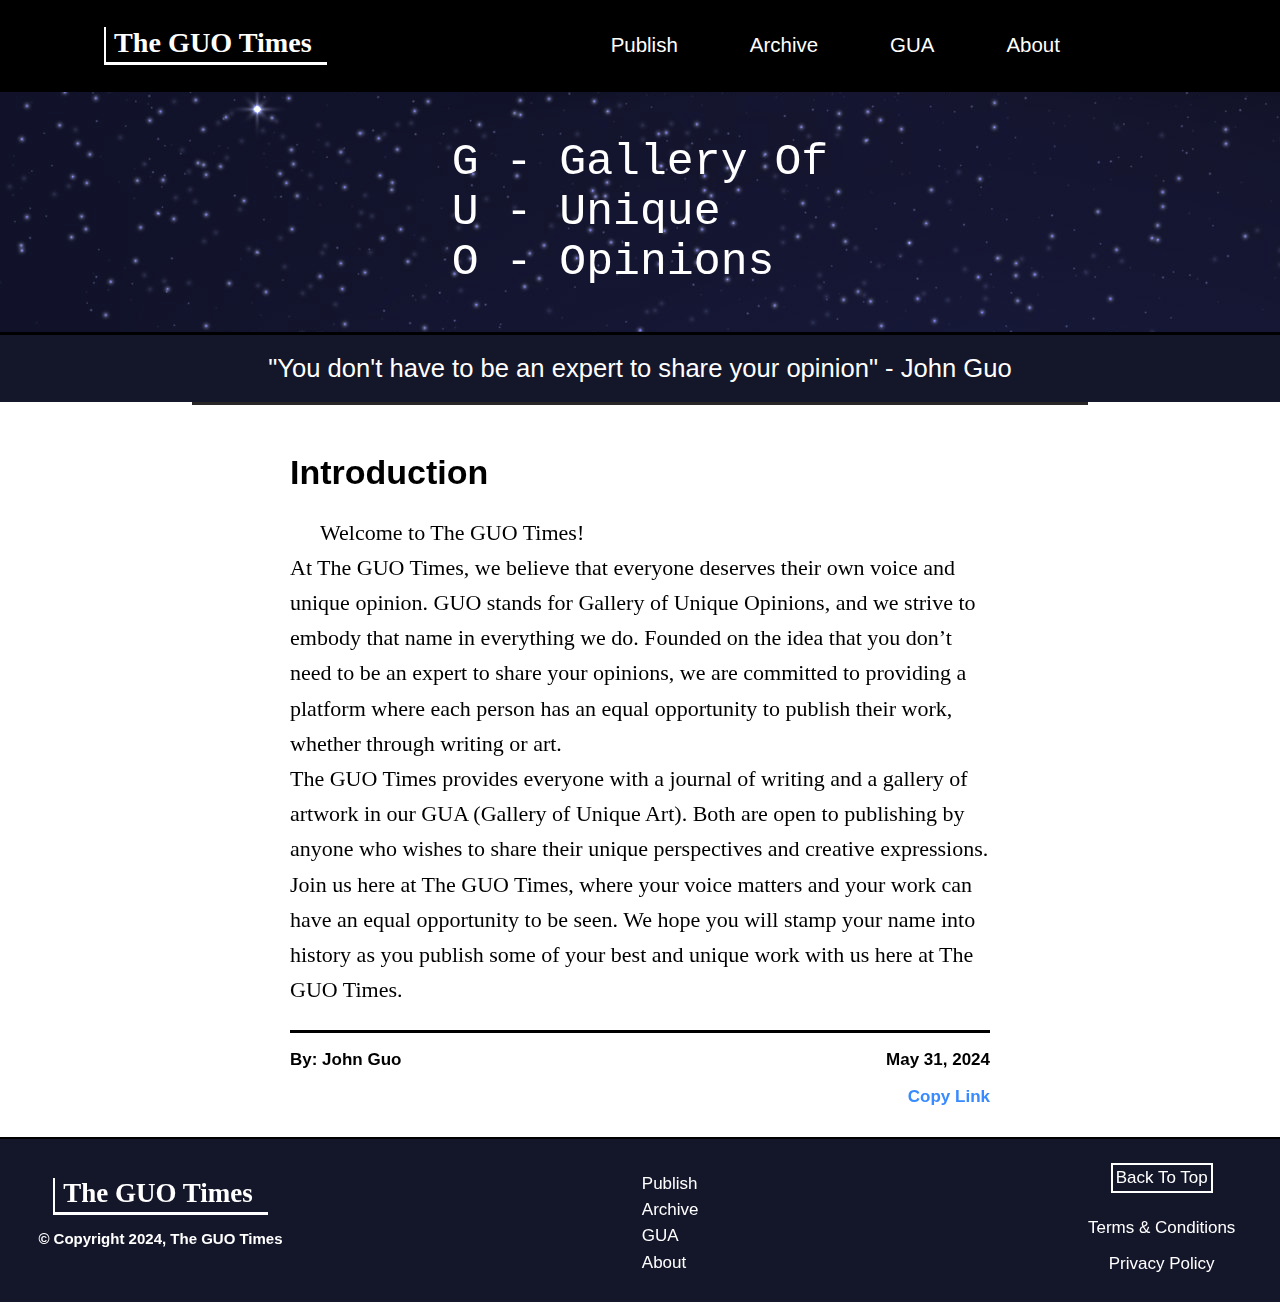
<file: index.html>
<!DOCTYPE html>
<html lang="en">
  <head>
      <meta charset="UTF-8">
      <meta name="viewport" content="width=device-width, initial-scale=1.0">
      <title>The GUO Times</title>
      <meta name="keywords" content="The GUO Times, John Guo, Guo, Guo Times, Gallery of Unique Opinions, unique opinions, 
      diverse perspectives, digital journal, digital publication, blog, online blog, opinions blog, sharing opinions">
      <meta name="description" content="Welcome to The GUO Times, The Gallery of Unique Opinions. 
      We believe everyone has a unique voice worth hearing. You don't need to be an expert to share 
      your opinions with us. We encourage writers from all walks of life to publish their thoughts 
      and insights, creating a rich and inclusive community of unique voices.">
      <link rel="stylesheet" href="index.css">
      <link rel="stylesheet" href="navbar.css">
      <link rel="icon" href="images_folder/guotimeslogo.jpg">
      <link rel="preconnect" href="https://fonts.googleapis.com">
      <link rel="preconnect" href="https://fonts.gstatic.com" crossorigin>
  </head>
  <body>
    <div id="navbar">
      <ul class="navbar-tabs">
        <li id="navbar-title">
          <a id="logo-title" href="./">The GUO Times</a>
        </li>
        <li class="navbar-tabs">
          <a id="publish" href="./publish">Publish</a>
        </li>
        <li class="navbar-tabs">
          <a id="archive" href="./archive">Archive</a>
        </li>
        <li class="navbar-tabs">
          <a id="GUA" href="./GUA">GUA</a>
        </li>
        <li class="navbar-tabs">
          <a id="about" href="./about">About</a>
        </li>
      </ul>
      <div class="navbar-menu-button-containter">
        <div class="navbar-menu-button-bars-containter" onclick="toggleMenu(this)">
          <div class="navbar-menu-button-bar1"></div>
          <div class="navbar-menu-button-bar2"></div>
          <div class="navbar-menu-button-bar3"></div>
        </div>
      </div>
    </div>


    <div class="mobile-nav" id="mobile-nav">
      <ul class="mobile-navbar-tabs" id="mobile-navbar-tabs-list">
        <li class="mobile-navbar-tabs">
          <a id="publish" href="./publish">Publish</a>
        </li>
        <li class="mobile-navbar-tabs">
          <a id="archive" href="./archive">Archive</a>
        </li>
        <li class="mobile-navbar-tabs">
          <a id="GUA" href="./GUA">GUA</a>
        </li>
        <li class="mobile-navbar-tabs">
          <a id="about" href="./about">About</a>
        </li>
        <li class="mobile-navbar-tabs" id="mobile-navbar-tabs-blank"></li>
      </ul>
    </div>

    <div id="home-page-summary">
      <ul class="home-page-summary">
        <li>G - Gallery Of</li>
        <li>U - Unique</li>
        <li>O - Opinions</li>
      </ul>
    </div>
    <div id="home-page-intro">
      <p id="home-page-motto">"You don't have to be an expert to share your opinion" - John Guo</p>
    </div>

    <div id="main-page">

      <div class="post-container">
        <div class="post">
          <h1 class="post-header" id="introduction">Introduction</h1>
          <p class="post-content">
            Welcome to The GUO Times! <br>
            At The GUO Times, we believe that everyone deserves their own voice and unique opinion. GUO stands for 
            Gallery of Unique Opinions, and we strive to embody that name in everything we do. Founded on the idea 
            that you don’t need to be an expert to share your opinions, we are committed to providing a platform where 
            each person has an equal opportunity to publish their work, whether through writing or art. <br>
            The GUO Times provides everyone with a journal of writing and a gallery of artwork in our GUA (Gallery of 
            Unique Art). Both are open to publishing by anyone who wishes to share their unique perspectives and 
            creative expressions. <br>
            Join us here at The GUO Times, where your voice matters and your work can have an equal opportunity to be 
            seen. We hope you will stamp your name into history as you publish some of your best and unique work with 
            us here at The GUO Times.
          </p>
        </div>
        <div class="post-footer">
          <p class="post-author">By: John Guo</p>
          <p class="post-date">May 31, 2024</p>
        </div>
        <div class="post-share">
          <a class="post-share" href="./#introduction" id="theguotimes.com/#introduction" onclick="copyLink(event)">Copy Link</a>
        </div>
      </div>

    </div>
    <div class="footer" id="footer">
      <div id="footer-copyright">
        <a id="footer-logo-title" href="./">The GUO Times</a>
        <p id="copyright-notice">© Copyright 2024, The GUO Times</p>
      </div>
      <div id="footer-links">
        <ul class="footer-tabs">
          <li class="footer-tabs">
            <a id="footer-publish" href="./publish">Publish</a>
          </li>
          <li class="footer-tabs">
            <a id="footer-archive" href="./archive">Archive</a>
          </li>
          <li class="footer-tabs">
            <a id="footer-GUA" href="./GUA">GUA</a>
          </li>
          <li class="footer-tabs">
            <a id="footer-about" href="./about">About</a>
          </li>
        </ul>
      </div>
      <div id="footer-back">
        <a id="back-top" href="./">Back To Top</a>
        <a id="footer-link-to-terms" href="./about#terms-and-conditions">Terms & Conditions</a>
        <a id="footer-link-to-privacy" href="./about#privacy-policy">Privacy Policy</a>
      </div>
    </div>
    
    <script>
      function toggleMenu(x) {
      x.classList.toggle("animate");
      }
      var navbarMenuButton = document.getElementsByClassName("navbar-menu-button-bars-containter");
      var x;
      for (x = 0; x < navbarMenuButton.length; x++) {
        navbarMenuButton[x].addEventListener("click", function() {
          this.classList.toggle("active");
          let menuCollapsible = document.getElementById("mobile-nav");
          if (menuCollapsible.style.opacity === "1") {
            menuCollapsible.style.transitionDuration=".3s";
            menuCollapsible.style.opacity = 0;
            document.getElementById("mobile-navbar-tabs-list").style.display = "none";
            document.getElementById("navbar").style.position = "relative";
            document.getElementById("home-page-summary").style.transitionDuration=".3s";
            document.getElementById("home-page-summary").style.filter = "blur(0px)";
            document.getElementById("home-page-intro").style.transitionDuration=".3s";
            document.getElementById("home-page-intro").style.filter = "blur(0px)";
            document.getElementById("main-page").style.transitionDuration=".3s";
            document.getElementById("main-page").style.filter = "blur(0px)";
            document.getElementById("footer").style.transitionDuration=".3s";
            document.getElementById("footer").style.filter = "blur(0px)";
            document.getElementById("footer").style.pointerEvents = "auto";
          } else {
            menuCollapsible.style.transitionDuration=".3s";
            menuCollapsible.style.display = "inline";
            document.getElementById("mobile-navbar-tabs-list").style.display = "block";
            menuCollapsible.style.opacity = 1;
            document.getElementById("navbar").style.position = "sticky";
            document.getElementById("home-page-summary").style.transitionDuration=".3s";
            document.getElementById("home-page-summary").style.filter = "blur(1px)";
            document.getElementById("home-page-intro").style.transitionDuration=".3s";
            document.getElementById("home-page-intro").style.filter = "blur(1px)";
            document.getElementById("main-page").style.transitionDuration=".3s";
            document.getElementById("main-page").style.filter = "blur(1px)";
            document.getElementById("footer").style.transitionDuration=".3s";
            document.getElementById("footer").style.filter = "blur(1px)";
            document.getElementById("footer").style.pointerEvents = "none";
          }
        });
      }

      function copyLink(evt) {
        evt.preventDefault();
        navigator.clipboard.writeText(evt.target.getAttribute('id')).then(() => {
        }, () => {
        });
      }
    </script>
  </body>
</html>
</file>
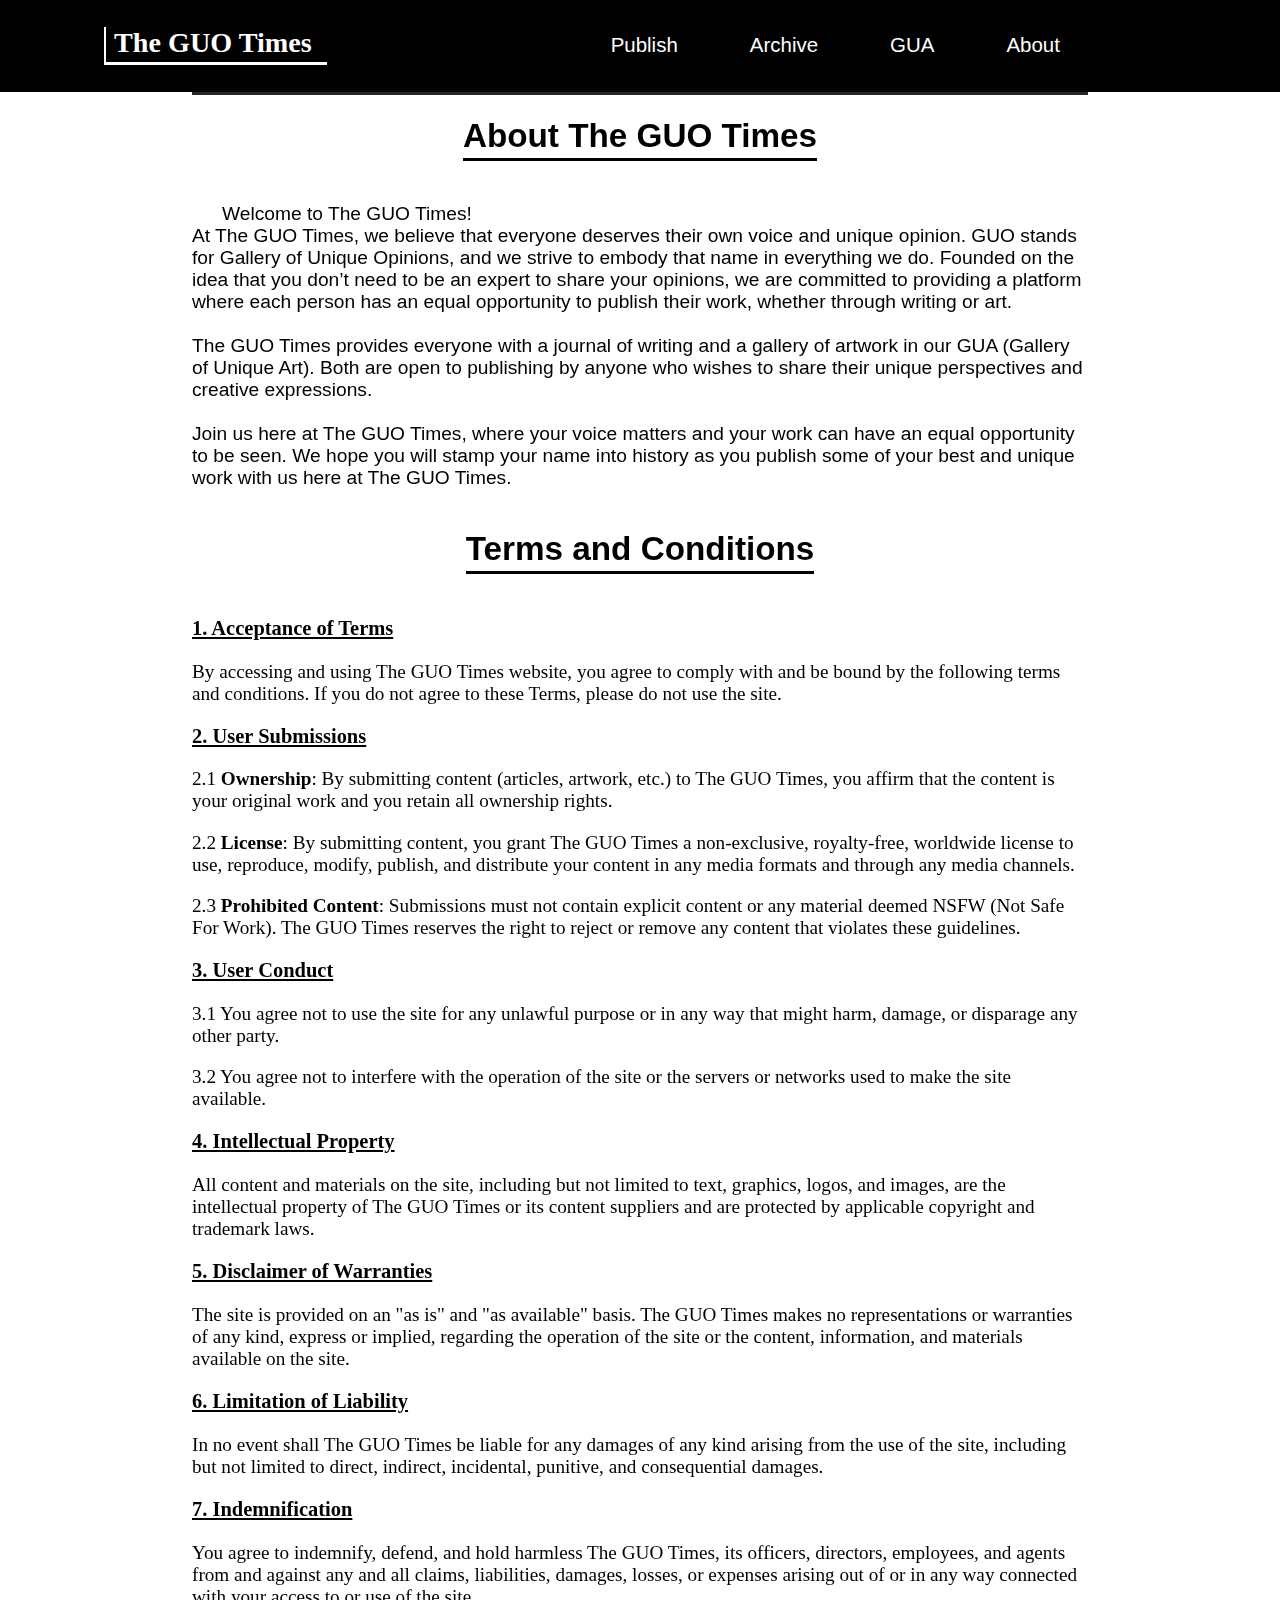
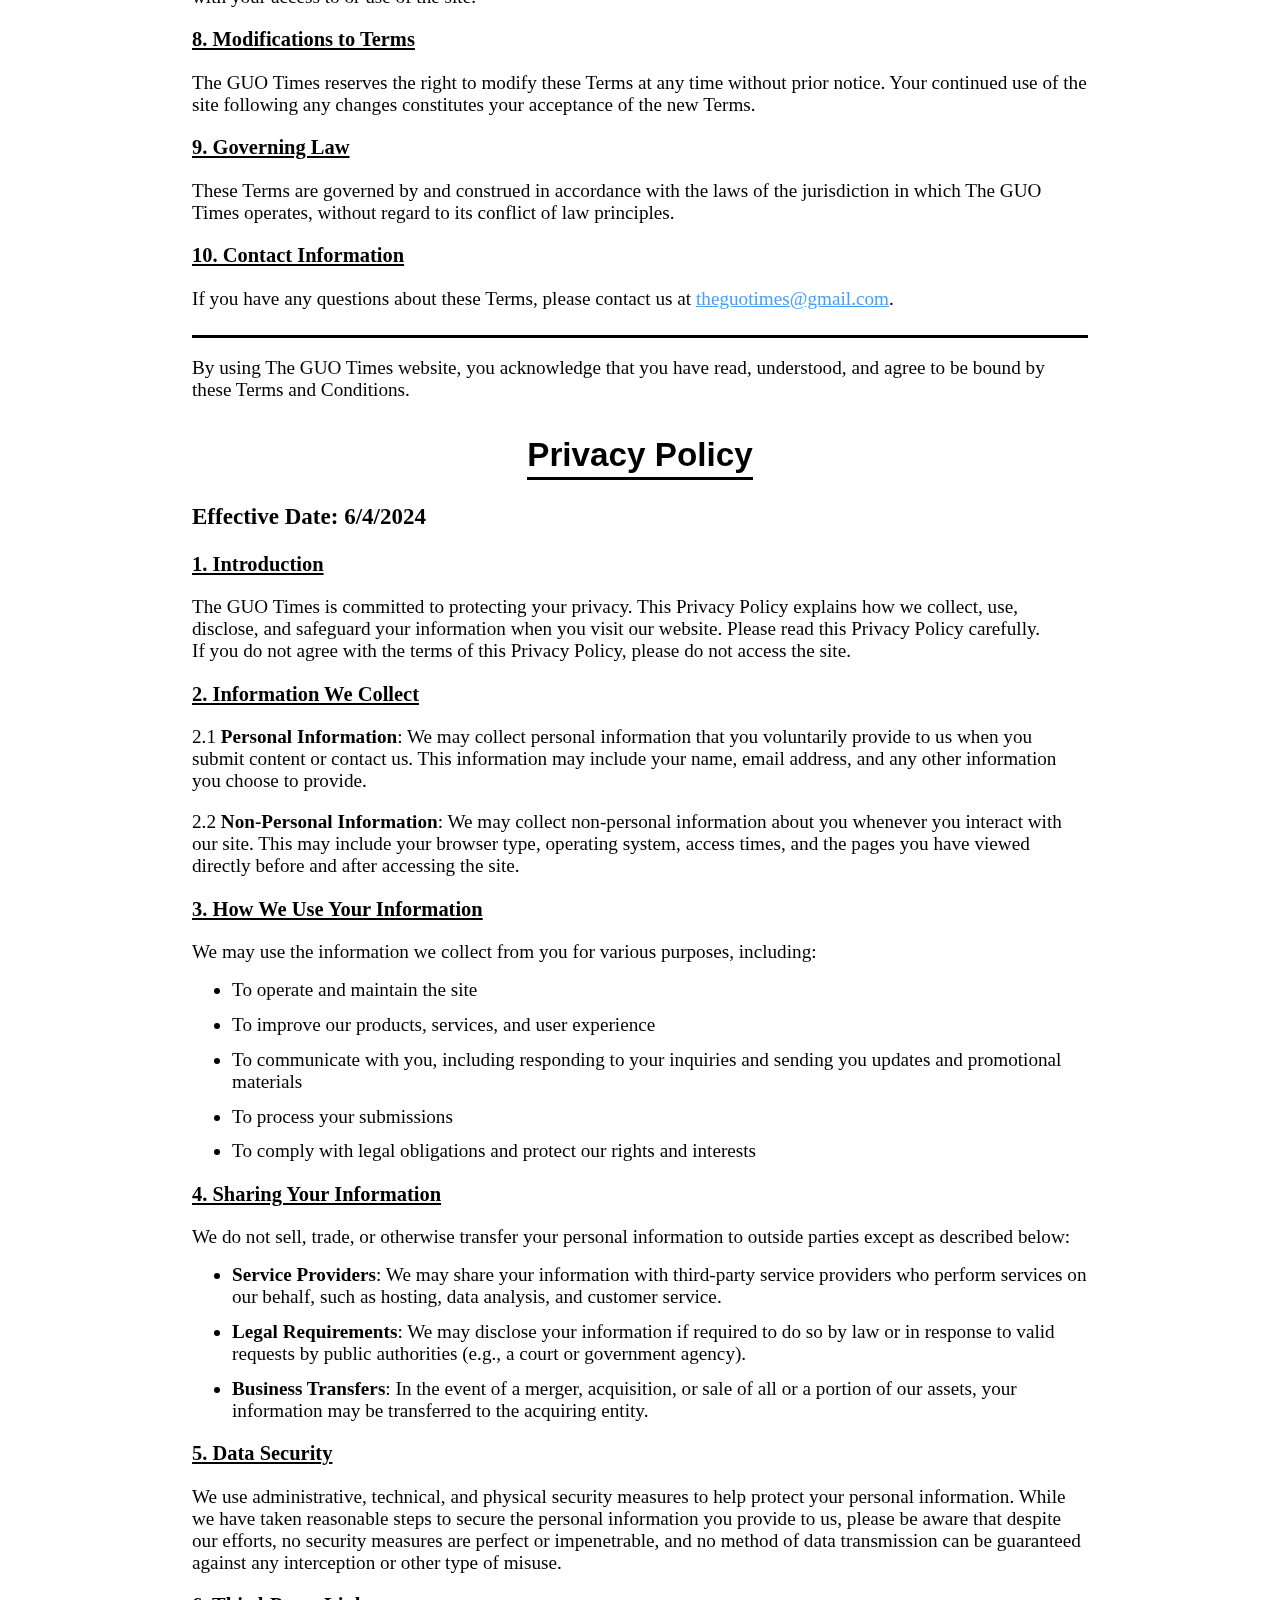
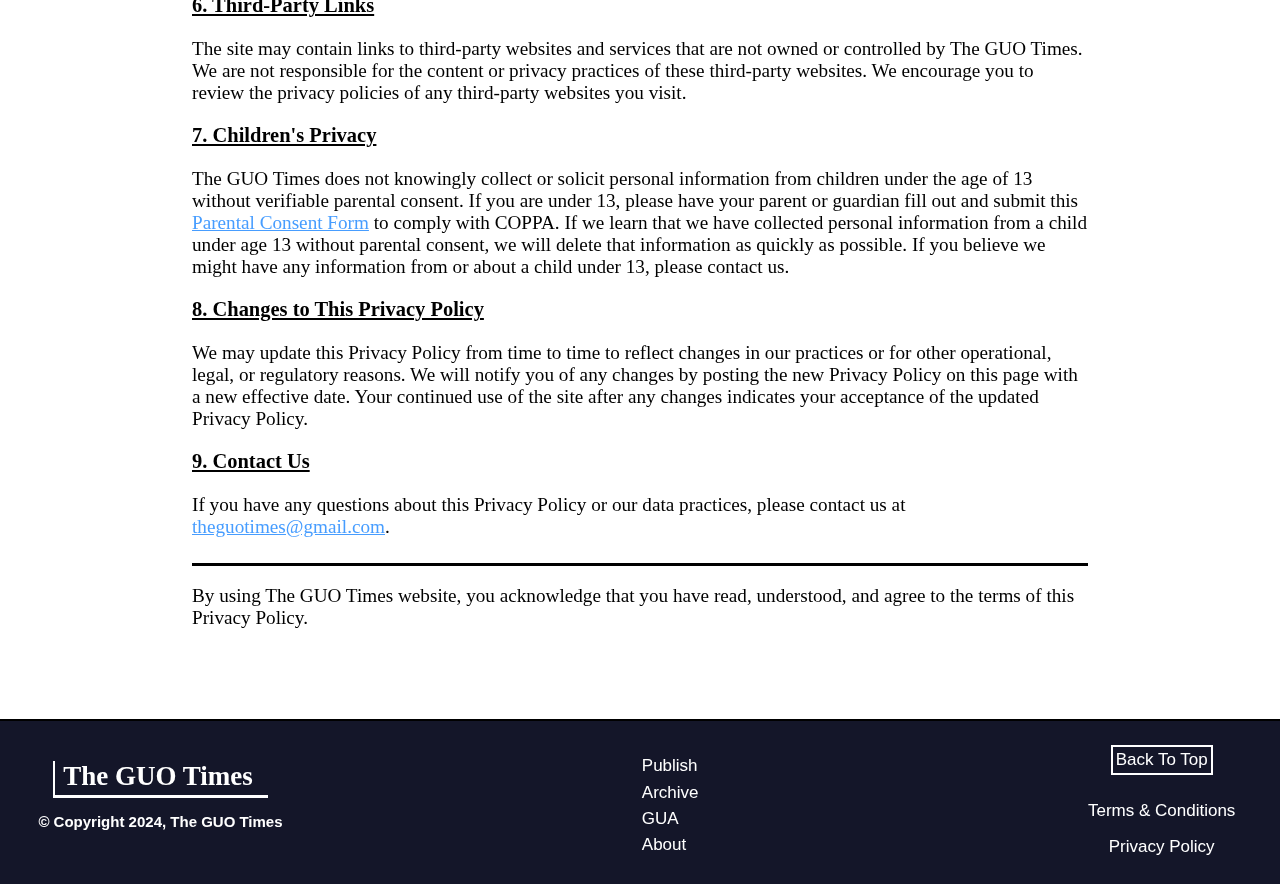
<file: about.html>
<!DOCTYPE html>
<html lang="en">
  <head>
      <meta charset="UTF-8">
      <meta name="viewport" content="width=device-width, initial-scale=1.0">
      <title>The GUO Times | About</title>
      <meta name="keywords" content="The GUO Times, The GUO Times about, about the guo times, about guo times, John Guo, Guo, Guo Times, Gallery of Unique Opinions, unique opinions, 
      diverse perspectives, digital journal, digital publication, blog, online blog, opinions blog, sharing opinions">
      <meta name="description" content="Welcome to The GUO Times, The Gallery of Unique Opinions. 
      We believe everyone has a unique voice worth hearing. You don't need to be an expert to share 
      your opinions with us. We encourage writers from all walks of life to publish their thoughts 
      and insights, creating a rich and inclusive community of unique voices.">
      <link rel="stylesheet" href="about.css">
      <link rel="stylesheet" href="navbar.css">
      <link rel="icon" href="images_folder/guotimeslogo.jpg">
      <link rel="preconnect" href="https://fonts.googleapis.com">
      <link rel="preconnect" href="https://fonts.gstatic.com" crossorigin>
  </head>
  <body>
      <div id="navbar">
        <ul class="navbar-tabs">
          <li id="navbar-title">
            <a id="logo-title" href="./">The GUO Times</a>
          </li>
          <li class="navbar-tabs">
            <a id="publish" href="./publish">Publish</a>
          </li>
          <li class="navbar-tabs">
            <a id="archive" href="./archive">Archive</a>
          </li>
          <li class="navbar-tabs">
            <a id="GUA" href="./GUA">GUA</a>
          </li>
          <li class="navbar-tabs">
            <a id="about" href="./about">About</a>
          </li>
        </ul>
        <div class="navbar-menu-button-containter">
          <div class="navbar-menu-button-bars-containter" onclick="toggleMenu(this)">
            <div class="navbar-menu-button-bar1"></div>
            <div class="navbar-menu-button-bar2"></div>
            <div class="navbar-menu-button-bar3"></div>
          </div>
        </div>
      </div>


      <div class="mobile-nav" id="mobile-nav">
        <ul class="mobile-navbar-tabs" id="mobile-navbar-tabs-list">
          <li class="mobile-navbar-tabs">
            <a id="publish" href="./publish">Publish</a>
          </li>
          <li class="mobile-navbar-tabs">
            <a id="archive" href="./archive">Archive</a>
          </li>
          <li class="mobile-navbar-tabs">
            <a id="GUA" href="./GUA">GUA</a>
          </li>
          <li class="mobile-navbar-tabs">
            <a id="about" href="./about">About</a>
          </li>
          <li class="mobile-navbar-tabs" id="mobile-navbar-tabs-blank"></li>
        </ul>
      </div>

      <div id="main-page">
        <div id="about-header-container">
          <h1 class="about-header">About The GUO Times</h1>
        </div>
        <div id="about-summary-container">
          <p class="about-summary-section"> Welcome to The GUO Times! <br>
            At The GUO Times, we believe that everyone deserves their own voice and unique opinion. GUO stands for 
            Gallery of Unique Opinions, and we strive to embody that name in everything we do. Founded on the idea 
            that you don’t need to be an expert to share your opinions, we are committed to providing a platform where 
            each person has an equal opportunity to publish their work, whether through writing or art. <br><br>
            The GUO Times provides everyone with a journal of writing and a gallery of artwork in our GUA (Gallery of 
            Unique Art). Both are open to publishing by anyone who wishes to share their unique perspectives and 
            creative expressions. <br><br>
            Join us here at The GUO Times, where your voice matters and your work can have an equal opportunity to be 
            seen. We hope you will stamp your name into history as you publish some of your best and unique work with 
            us here at The GUO Times.</p>
        </div>
        <div id="about-terms-container">
          <div id="about-terms-header-container">
            <h1 class="about-terms-header" id="terms-and-conditions">Terms and Conditions</h1>
          </div>
          <div class="about-terms-section">
            <p class="about-terms-section-header">1. Acceptance of Terms</p>
            <p class="about-terms-section-content">By accessing and using The GUO Times website, 
              you agree to comply with and be bound by the following terms and conditions. If you do 
              not agree to these Terms, please do not use the site.
            </p>
          </div>
          <div class="about-terms-section">
            <p class="about-terms-section-header">2. User Submissions</p>
            <p class="about-terms-section-content">2.1 <b>Ownership</b>: By submitting content (articles, artwork, etc.) 
              to The GUO Times, you affirm that the content is your original work and you retain all ownership rights.
            </p>
            <p class="about-terms-section-content">2.2 <b>License</b>: By submitting content, you grant The GUO Times a 
              non-exclusive, royalty-free, worldwide license to use, reproduce, modify, publish, and distribute your 
              content in any media formats and through any media channels.
            </p>
            <p class="about-terms-section-content">2.3 <b>Prohibited Content</b>: Submissions must not contain explicit 
              content or any material deemed NSFW (Not Safe For Work). The GUO Times reserves the right to reject or 
              remove any content that violates these guidelines.
            </p>
          </div>
          <div class="about-terms-section">
            <p class="about-terms-section-header">3. User Conduct</p>
            <p class="about-terms-section-content">3.1 You agree not to use the site for any unlawful purpose or in any 
              way that might harm, damage, or disparage any other party.
            </p>
            <p class="about-terms-section-content">3.2 You agree not to interfere with the operation of the site or the 
              servers or networks used to make the site available.
            </p>
          </div>
          <div class="about-terms-section">
            <p class="about-terms-section-header">4. Intellectual Property</p>
            <p class="about-terms-section-content">All content and materials on the site, including but not limited to 
              text, graphics, logos, and images, are the intellectual property of The GUO Times or its content suppliers 
              and are protected by applicable copyright and trademark laws.
            </p>
          </div>
          <div class="about-terms-section">
            <p class="about-terms-section-header">5. Disclaimer of Warranties</p>
            <p class="about-terms-section-content">The site is provided on an "as is" and "as available" basis. 
              The GUO Times makes no representations or warranties of any kind, express or implied, regarding the 
              operation of the site or the content, information, and materials available on the site.
            </p>
          </div>
          <div class="about-terms-section">
            <p class="about-terms-section-header">6. Limitation of Liability</p>
            <p class="about-terms-section-content">In no event shall The GUO Times be liable for any damages of any 
              kind arising from the use of the site, including but not limited to direct, indirect, incidental, punitive, 
              and consequential damages.
            </p>
          </div>
          <div class="about-terms-section">
            <p class="about-terms-section-header">7. Indemnification</p>
            <p class="about-terms-section-content">You agree to indemnify, defend, and hold harmless The GUO Times, 
              its officers, directors, employees, and agents from and against any and all claims, liabilities, damages, 
              losses, or expenses arising out of or in any way connected with your access to or use of the site.
            </p>
          </div>
          <div class="about-terms-section">
            <p class="about-terms-section-header">8. Modifications to Terms</p>
            <p class="about-terms-section-content">The GUO Times reserves the right to modify these Terms at any 
              time without prior notice. Your continued use of the site following any changes constitutes your 
              acceptance of the new Terms.
            </p>
          </div>
          <div class="about-terms-section">
            <p class="about-terms-section-header">9. Governing Law</p>
            <p class="about-terms-section-content">These Terms are governed by and construed in accordance with the 
              laws of the jurisdiction in which The GUO Times operates, without regard to its conflict of law principles.
            </p>
          </div>
          <div class="about-terms-section">
            <p class="about-terms-section-header">10. Contact Information</p>
            <p class="about-terms-section-content">If you have any questions about these Terms, please contact us 
              at <a class="contact-email" href="mailto:theguotimes@gmail.com">theguotimes@gmail.com</a>.
            </p>
          </div>
        </div>
        <p class="about-disclaimer">By using The GUO Times website, you acknowledge that you have read, understood, and agree to be bound by 
          these Terms and Conditions.</p>

        <div id="about-privacy-container">
          <div id="about-privacy-header-container">
            <h1 class="about-privacy-header" id="privacy-policy">Privacy Policy</h1>
          </div>
          <div class="about-privacy-section">
            <p id="about-privacy-section-effective-date">Effective Date: 6/4/2024</p>
            <p class="about-privacy-section-header">1. Introduction</p>
            <p class="about-privacy-section-content">The GUO Times is committed to protecting your privacy. 
              This Privacy Policy explains how we collect, use, disclose, and safeguard your information when 
              you visit our website. Please read this Privacy Policy carefully. <br>
              If you do not agree with the terms of this Privacy Policy, please do not access the site.
            </p>
          </div>
          <div class="about-privacy-section">
            <p class="about-privacy-section-header">2. Information We Collect</p>
            <p class="about-privacy-section-content">2.1 <b>Personal Information</b>: We may collect personal 
              information that you voluntarily provide to us when you submit content or contact us. This 
              information may include your name, email address, and any other information you choose to provide.
            </p>
            <p class="about-privacy-section-content">2.2 <b>Non-Personal Information</b>: We may collect non-personal 
              information about you whenever you interact with our site. This may include your browser type, operating 
              system, access times, and the pages you have viewed directly before and after accessing the site.
            </p>
          </div>
          <div class="about-privacy-section">
            <p class="about-privacy-section-header">3. How We Use Your Information</p>
            <p class="about-privacy-section-content">We may use the information we collect from you for 
              various purposes, including:
            </p>
            <ul class="privacy-section-list">
              <li class="privacy-section-list-content">To operate and maintain the site</li>
              <li class="privacy-section-list-content">To improve our products, services, and user experience</li>
              <li class="privacy-section-list-content">To communicate with you, including responding to your 
                inquiries and sending you updates and promotional materials</li>
              <li class="privacy-section-list-content">To process your submissions</li>
              <li class="privacy-section-list-content">To comply with legal obligations and protect our rights and interests</li>
            </ul>
          </div>
          <div class="about-privacy-section">
            <p class="about-privacy-section-header">4. Sharing Your Information</p>
            <p class="about-privacy-section-content">We do not sell, trade, or otherwise transfer your personal 
              information to outside parties except as described below:
            </p>
            <ul class="privacy-section-list">
              <li class="privacy-section-list-content"><b>Service Providers</b>: We may share your information with third-party 
                service providers who perform services on our behalf, such as hosting, data analysis, and customer service.</li>
              <li class="privacy-section-list-content"><b>Legal Requirements</b>: We may disclose your information if required 
                to do so by law or in response to valid requests by public authorities (e.g., a court or government agency).</li>
              <li class="privacy-section-list-content"><b>Business Transfers</b>: In the event of a merger, acquisition, 
                or sale of all or a portion of our assets, your information may be transferred to the acquiring entity.</li>
            </ul>
          </div>
          <div class="about-privacy-section">
            <p class="about-privacy-section-header">5. Data Security</p>
            <p class="about-privacy-section-content">We use administrative, technical, and physical security measures 
              to help protect your personal information. While we have taken reasonable steps to secure the personal 
              information you provide to us, please be aware that despite our efforts, no security measures are perfect 
              or impenetrable, and no method of data transmission can be guaranteed against any interception or other 
              type of misuse.
            </p>
          </div>
          <div class="about-privacy-section">
            <p class="about-privacy-section-header">6. Third-Party Links</p>
            <p class="about-privacy-section-content">The site may contain links to third-party websites and services 
              that are not owned or controlled by The GUO Times. We are not responsible for the content or privacy 
              practices of these third-party websites. We encourage you to review the privacy policies of any third-party 
              websites you visit.
            </p>
          </div>
          <div class="about-privacy-section">
            <p class="about-privacy-section-header">7. Children's Privacy</p>
            <p class="about-privacy-section-content">The GUO Times does not knowingly collect or solicit personal 
              information from children under the age of 13 without verifiable parental consent. If you are under 13, 
              please have your parent or guardian fill out and submit this
              <a id="privacy-parental-google-form" href="https://forms.gle/JDd4RXGvKkzF9Fz16" target="_blank">Parental Consent Form</a> to comply with COPPA. 
              If we learn that we have collected personal information from a child under age 13 without parental consent, 
              we will delete that information as quickly as possible. If you believe we might have any information from 
              or about a child under 13, please contact us.
            </p>
          </div>
          <div class="about-privacy-section">
            <p class="about-privacy-section-header">8. Changes to This Privacy Policy</p>
            <p class="about-privacy-section-content">We may update this Privacy Policy from time to time to reflect 
              changes in our practices or for other operational, legal, or regulatory reasons. We will notify you of 
              any changes by posting the new Privacy Policy on this page with a new effective date. Your continued use 
              of the site after any changes indicates your acceptance of the updated Privacy Policy.
            </p>
          </div>
          <div class="about-privacy-section">
            <p class="about-privacy-section-header">9. Contact Us</p>
            <p class="about-privacy-section-content">If you have any questions about this Privacy Policy or our data 
              practices, please contact us at <a class="contact-email" href="mailto:theguotimes@gmail.com">theguotimes@gmail.com</a>.
            </p>
          </div>
        </div>
          <p class="about-disclaimer">By using The GUO Times website, you acknowledge that you have read, 
            understood, and agree to the terms of this Privacy Policy.</p>
      </div>

      <div class="footer" id="footer">
        <div id="footer-copyright">
          <a id="footer-logo-title" href="./index">The GUO Times</a>
          <p id="copyright-notice">© Copyright 2024, The GUO Times</p>
        </div>
        <div id="footer-links">
          <ul class="footer-tabs">
            <li class="footer-tabs">
              <a id="footer-publish" href="./publish">Publish</a>
            </li>
            <li class="footer-tabs">
              <a id="footer-archive" href="./archive">Archive</a>
            </li>
            <li class="footer-tabs">
              <a id="footer-GUA" href="./GUA">GUA</a>
            </li>
            <li class="footer-tabs">
              <a id="footer-about" href="./about">About</a>
            </li>
          </ul>
        </div>
        <div id="footer-back">
          <a id="back-top" href="./about">Back To Top</a>
          <a id="footer-link-to-terms" href="./about#terms-and-conditions">Terms & Conditions</a>
          <a id="footer-link-to-privacy" href="./about#privacy-policy">Privacy Policy</a>
        </div>
      </div>
      
      <script>
        function toggleMenu(x) {
        x.classList.toggle("animate");
        }
        var navbarMenuButton = document.getElementsByClassName("navbar-menu-button-bars-containter");
        var x;
        for (x = 0; x < navbarMenuButton.length; x++) {
          navbarMenuButton[x].addEventListener("click", function() {
            this.classList.toggle("active");
            let menuCollapsible = document.getElementById("mobile-nav");
            if (menuCollapsible.style.opacity === "1") {
              menuCollapsible.style.transitionDuration=".3s";
              menuCollapsible.style.opacity = 0;
              document.getElementById("mobile-navbar-tabs-list").style.display = "none";
              document.getElementById("navbar").style.position = "relative";
              document.getElementById("main-page").style.transitionDuration=".3s";
              document.getElementById("main-page").style.filter = "blur(0px)";
              document.getElementById("footer").style.transitionDuration=".3s";
              document.getElementById("footer").style.filter = "blur(0px)";
              document.getElementById("footer").style.pointerEvents = "auto";
              document.getElementById("privacy-parental-google-form").style.pointerEvents = "auto";
            } else {
              menuCollapsible.style.transitionDuration=".3s";
              menuCollapsible.style.display = "inline";
              document.getElementById("mobile-navbar-tabs-list").style.display = "block";
              menuCollapsible.style.opacity = 1;
              document.getElementById("navbar").style.position = "sticky";
              document.getElementById("main-page").style.transitionDuration=".3s";
              document.getElementById("main-page").style.filter = "blur(1px)";
              document.getElementById("footer").style.transitionDuration=".3s";
              document.getElementById("footer").style.filter = "blur(1px)";
              document.getElementById("footer").style.pointerEvents = "none";
              document.getElementById("privacy-parental-google-form").style.pointerEvents = "none";
            }
          });
        }
      </script>
  </body>
</html>
</file>
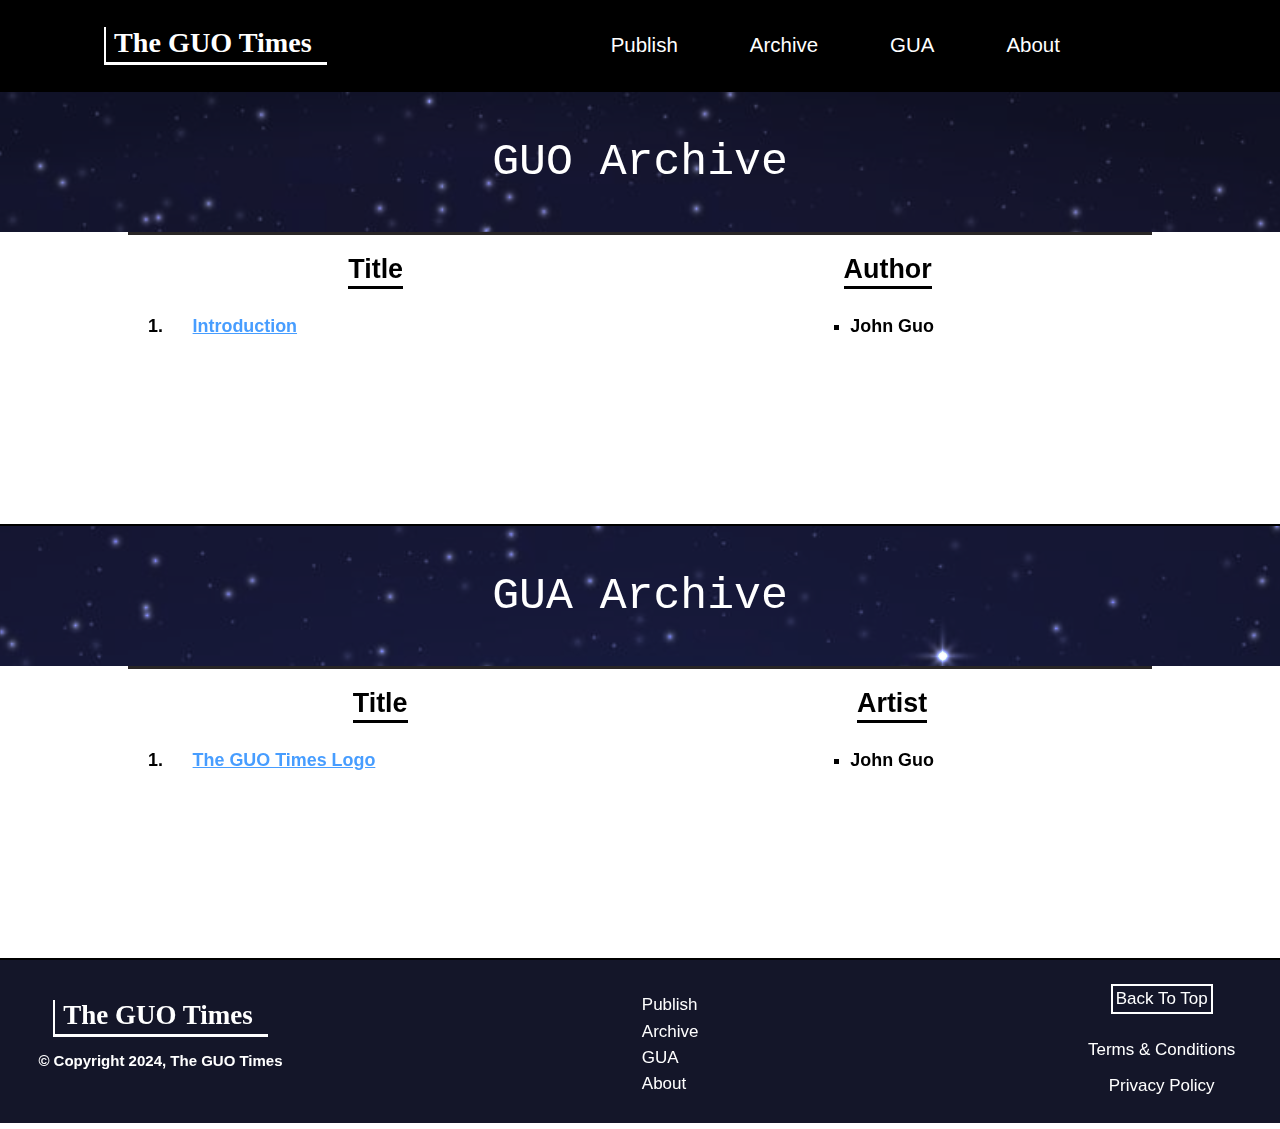
<file: archive.html>
<!DOCTYPE html>
<html lang="en">
  <head>
      <meta charset="UTF-8">
      <meta name="viewport" content="width=device-width, initial-scale=1.0">
      <title>The GUO Times | Archive</title>
      <meta name="keywords" content="The GUO Times, the guo times archive, guo times archive, the guo archive, archive, John Guo, Guo, Guo Times, Gallery of Unique Opinions, unique opinions, 
      diverse perspectives, digital journal, digital publication, blog, online blog, opinions blog, sharing opinions">
      <meta name="description" content="Welcome to The GUO Times, The Gallery of Unique Opinions. 
      We believe everyone has a unique voice worth hearing. You don't need to be an expert to share 
      your opinions with us. We encourage writers from all walks of life to publish their thoughts 
      and insights, creating a rich and inclusive community of unique voices.">
      <link rel="stylesheet" href="archive.css">
      <link rel="stylesheet" href="navbar.css">
      <link rel="icon" href="images_folder/guotimeslogo.jpg">
      <link rel="preconnect" href="https://fonts.googleapis.com">
      <link rel="preconnect" href="https://fonts.gstatic.com" crossorigin>
  </head>
  <body>
      <div id="navbar">
        <ul class="navbar-tabs">
          <li id="navbar-title">
            <a id="logo-title" href="./">The GUO Times</a>
          </li>
          <li class="navbar-tabs">
            <a id="publish" href="./publish">Publish</a>
          </li>
          <li class="navbar-tabs">
            <a id="archive" href="./archive">Archive</a>
          </li>
          <li class="navbar-tabs">
            <a id="GUA" href="./GUA">GUA</a>
          </li>
          <li class="navbar-tabs">
            <a id="about" href="./about">About</a>
          </li>
        </ul>
        <div class="navbar-menu-button-containter">
          <div class="navbar-menu-button-bars-containter" onclick="toggleMenu(this)">
            <div class="navbar-menu-button-bar1"></div>
            <div class="navbar-menu-button-bar2"></div>
            <div class="navbar-menu-button-bar3"></div>
          </div>
        </div>
      </div>


      <div class="mobile-nav" id="mobile-nav">
        <ul class="mobile-navbar-tabs" id="mobile-navbar-tabs-list">
          <li class="mobile-navbar-tabs">
            <a id="publish" href="./publish">Publish</a>
          </li>
          <li class="mobile-navbar-tabs">
            <a id="archive" href="./archive">Archive</a>
          </li>
          <li class="mobile-navbar-tabs">
            <a id="GUA" href="./GUA">GUA</a>
          </li>
          <li class="mobile-navbar-tabs">
            <a id="about" href="./about">About</a>
          </li>
          <li class="mobile-navbar-tabs" id="mobile-navbar-tabs-blank"></li>
        </ul>
      </div>

      <div id="home-page-summary-guo">
        <ul class="home-page-summary">
          <p id="guo-archive">GUO Archive</p>
        </ul>
      </div>

      <div id="main-page-guo-archive">
        <div id="archive-headers-container">
          <ul id="archive-headers">
            <li class="archive-headers">Title</li>
            <li class="archive-headers">Author</li>
          </ul>
        </div>
        <div id="archive-content-container">
          <ol id="archive-content-list" reversed>
            <li class="archive-content-list">
              <div class="archive-content-titles-container">
                <ul class="archive-content-titles">
                  <li class="archive-content-titles-list">
                    <a class="archive-content-titles" href="./#introduction" target="_blank">Introduction</a>
                  </li>
                </ul>
              </div>
              <div class="archive-content-authors-container">
                <ul class="archive-content-authors">
                  <li class="archive-content-authors-list">
                    <a class="archive-content-authors">John Guo</a>
                  </li>
                </ul>
              </div>
            </li>

          </ol>
        </div>
      </div>

      <div id="home-page-summary-gua">
        <ul class="home-page-summary">
          <p id="guo-archive">GUA Archive</p>
        </ul>
      </div>
      <div id="main-page-gua-archive">
        <div id="archive-headers-container">
          <ul id="archive-headers">
            <li class="archive-headers">Title</li>
            <li class="archive-headers">Artist</li>
          </ul>
        </div>

        <div id="archive-content-container">
          <ol id="archive-content-list" reversed>

            <li class="archive-content-list">
              <div class="archive-content-titles-container">
                <ul class="archive-content-titles">
                  <li class="archive-content-titles-list">
                    <a class="archive-content-titles" href="./GUA#the-guo-times-logo" target="_blank">The GUO Times Logo</a>
                  </li>
                </ul>
              </div>
              <div class="archive-content-authors-container">
                <ul class="archive-content-authors">
                  <li class="archive-content-authors-list">
                    <a class="archive-content-authors">John Guo</a>
                  </li>
                </ul>
              </div>
            </li>

          </ol>
        </div>
      </div>

      <div class="footer" id="footer">
        <div id="footer-copyright">
          <a id="footer-logo-title" href="./">The GUO Times</a>
          <p id="copyright-notice">© Copyright 2024, The GUO Times</p>
        </div>
        <div id="footer-links">
          <ul class="footer-tabs">
            <li class="footer-tabs">
              <a id="footer-publish" href="./publish">Publish</a>
            </li>
            <li class="footer-tabs">
              <a id="footer-archive" href="./archive">Archive</a>
            </li>
            <li class="footer-tabs">
              <a id="footer-GUA" href="./GUA">GUA</a>
            </li>
            <li class="footer-tabs">
              <a id="footer-about" href="./about">About</a>
            </li>
          </ul>
        </div>
        <div id="footer-back">
          <a id="back-top" href="./archive">Back To Top</a>
          <a id="footer-link-to-terms" href="./about#terms-and-conditions">Terms & Conditions</a>
          <a id="footer-link-to-privacy" href="./about#privacy-policy">Privacy Policy</a>
        </div>
      </div>

      <script>
        function toggleMenu(x) {
        x.classList.toggle("animate");
        }
        var navbarMenuButton = document.getElementsByClassName("navbar-menu-button-bars-containter");
        var x;
        for (x = 0; x < navbarMenuButton.length; x++) {
          navbarMenuButton[x].addEventListener("click", function() {
            this.classList.toggle("active");
            let menuCollapsible = document.getElementById("mobile-nav");
            if (menuCollapsible.style.opacity === "1") {
              menuCollapsible.style.transitionDuration=".3s";
              menuCollapsible.style.opacity = 0;
              document.getElementById("mobile-navbar-tabs-list").style.display = "none";
              document.getElementById("navbar").style.position = "relative";
              document.getElementById("home-page-summary-guo").style.transitionDuration=".3s";
              document.getElementById("home-page-summary-guo").style.filter = "blur(0px)";
              document.getElementById("home-page-summary-gua").style.transitionDuration=".3s";
              document.getElementById("home-page-summary-gua").style.filter = "blur(0px)";
              document.getElementById("home-page-intro").style.transitionDuration=".3s";
              document.getElementById("home-page-intro").style.filter = "blur(0px)";
              document.getElementById("main-page").style.transitionDuration=".3s";
              document.getElementById("main-page").style.filter = "blur(0px)";
              document.getElementById("footer").style.transitionDuration=".3s";
              document.getElementById("footer").style.filter = "blur(0px)";
              document.getElementById("footer").style.pointerEvents = "auto";
            } else {
              menuCollapsible.style.transitionDuration=".3s";
              menuCollapsible.style.display = "inline";
              document.getElementById("mobile-navbar-tabs-list").style.display = "block";
              menuCollapsible.style.opacity = 1;
              document.getElementById("navbar").style.position = "sticky";
              document.getElementById("home-page-summary-guo").style.transitionDuration=".3s";
              document.getElementById("home-page-summary-guo").style.filter = "blur(1px)";
              document.getElementById("home-page-summary-gua").style.transitionDuration=".3s";
              document.getElementById("home-page-summary-gua").style.filter = "blur(1px)";
              document.getElementById("home-page-intro").style.transitionDuration=".3s";
              document.getElementById("home-page-intro").style.filter = "blur(1px)";
              document.getElementById("main-page").style.transitionDuration=".3s";
              document.getElementById("main-page").style.filter = "blur(1px)";
              document.getElementById("footer").style.transitionDuration=".3s";
              document.getElementById("footer").style.filter = "blur(1px)";
              document.getElementById("footer").style.pointerEvents = "none";
            }
          });
        }
      </script>
  </body>
</html>
</file>
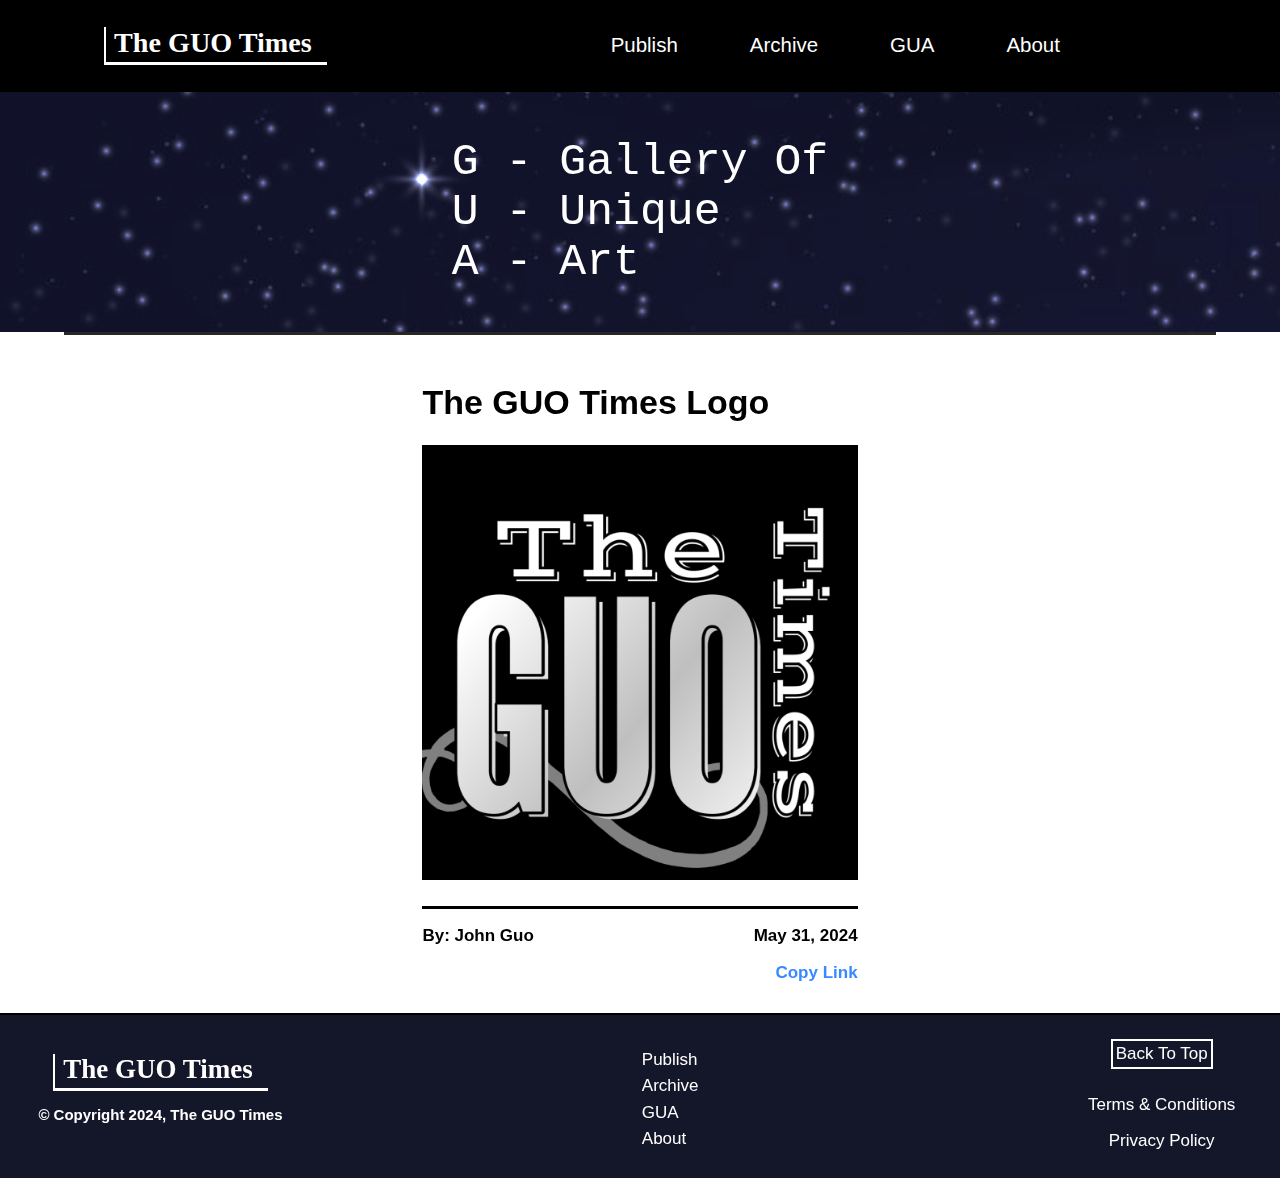
<file: GUA.html>
<!DOCTYPE html>
<html lang="en">
  <head>
      <meta charset="UTF-8">
      <meta name="viewport" content="width=device-width, initial-scale=1.0">
      <title>The GUO Times | GUA</title>
      <meta name="keywords" content="The GUO Times, the guo times gua, the gua, gua times, gallery of unique art, the gua times, John Guo, Guo, Guo Times, Gallery of Unique Opinions, unique opinions, 
      diverse perspectives, digital journal, digital publication, blog, online blog, opinions blog, sharing opinions">
      <meta name="description" content="Welcome to The GUO Times, The Gallery of Unique Opinions. 
      We believe everyone has a unique voice worth hearing. You don't need to be an expert to share 
      your opinions with us. We encourage writers from all walks of life to publish their thoughts 
      and insights, creating a rich and inclusive community of unique voices.">
      <link rel="stylesheet" href="GUA.css">
      <link rel="stylesheet" href="navbar.css">
      <link rel="icon" href="images_folder/guotimeslogo.jpg">
      <link rel="preconnect" href="https://fonts.googleapis.com">
      <link rel="preconnect" href="https://fonts.gstatic.com" crossorigin>
  </head>
  <body>
      <div id="navbar">
        <ul class="navbar-tabs">
          <li id="navbar-title">
            <a id="logo-title" href="./">The GUO Times</a>
          </li>
          <li class="navbar-tabs">
            <a id="publish" href="./publish">Publish</a>
          </li>
          <li class="navbar-tabs">
            <a id="archive" href="./archive">Archive</a>
          </li>
          <li class="navbar-tabs">
            <a id="GUA" href="./GUA">GUA</a>
          </li>
          <li class="navbar-tabs">
            <a id="about" href="./about">About</a>
          </li>
        </ul>
        <div class="navbar-menu-button-containter">
          <div class="navbar-menu-button-bars-containter" onclick="toggleMenu(this)">
            <div class="navbar-menu-button-bar1"></div>
            <div class="navbar-menu-button-bar2"></div>
            <div class="navbar-menu-button-bar3"></div>
          </div>
        </div>
      </div>


      <div class="mobile-nav" id="mobile-nav">
        <ul class="mobile-navbar-tabs" id="mobile-navbar-tabs-list">
          <li class="mobile-navbar-tabs">
            <a id="publish" href="./publish">Publish</a>
          </li>
          <li class="mobile-navbar-tabs">
            <a id="archive" href="./archive">Archive</a>
          </li>
          <li class="mobile-navbar-tabs">
            <a id="GUA" href="./GUA">GUA</a>
          </li>
          <li class="mobile-navbar-tabs">
            <a id="about" href="./about">About</a>
          </li>
          <li class="mobile-navbar-tabs" id="mobile-navbar-tabs-blank"></li>
        </ul>
      </div>

      <div id="home-page-summary">
        <ul class="home-page-summary">
          <li>G - Gallery Of</li>
          <li>U - Unique</li>
          <li>A - Art</li>
        </ul>
      </div>
      <div id="main-page">

        <div class="post-container">
          <div class="post">
            <h1 class="post-header" id="the-guo-times-logo">The GUO Times Logo</h1>
            <img class="post-content" src="images_folder/guotimeslogo.jpg">
          </div>
          <div class="post-footer">
            <p class="post-author">By: John Guo</p>
            <p class="post-date">May 31, 2024</p>
          </div>
          <div class="post-share">
            <a class="post-share" href="./GUA#the-guo-times-logo" id="theguotimes.com/GUA#the-guo-times-logo" onclick="copyLink(event)">Copy Link</a>
          </div>
        </div>

     </div>
      <div class="footer" id="footer">
        <div id="footer-copyright">
          <a id="footer-logo-title" href="./">The GUO Times</a>
          <p id="copyright-notice">© Copyright 2024, The GUO Times</p>
        </div>
        <div id="footer-links">
          <ul class="footer-tabs">
            <li class="footer-tabs">
              <a id="footer-publish" href="./publish">Publish</a>
            </li>
            <li class="footer-tabs">
              <a id="footer-archive" href="./archive">Archive</a>
            </li>
            <li class="footer-tabs">
              <a id="footer-GUA" href="./GUA">GUA</a>
            </li>
            <li class="footer-tabs">
              <a id="footer-about" href="./about">About</a>
            </li>
          </ul>
        </div>
        <div id="footer-back">
          <a id="back-top" href="./GUA">Back To Top</a>
          <a id="footer-link-to-terms" href="./about#terms-and-conditions">Terms & Conditions</a>
          <a id="footer-link-to-privacy" href="./about#privacy-policy">Privacy Policy</a>
        </div>
      </div>

      <script>
        function toggleMenu(x) {
        x.classList.toggle("animate");
        }
        var navbarMenuButton = document.getElementsByClassName("navbar-menu-button-bars-containter");
        var x;
        for (x = 0; x < navbarMenuButton.length; x++) {
          navbarMenuButton[x].addEventListener("click", function() {
            this.classList.toggle("active");
            let menuCollapsible = document.getElementById("mobile-nav");
            if (menuCollapsible.style.opacity === "1") {
              menuCollapsible.style.transitionDuration=".3s";
              menuCollapsible.style.opacity = 0;
              document.getElementById("mobile-navbar-tabs-list").style.display = "none";
              document.getElementById("navbar").style.position = "relative";
              document.getElementById("home-page-summary").style.transitionDuration=".3s";
              document.getElementById("home-page-summary").style.filter = "blur(0px)";
              document.getElementById("main-page").style.transitionDuration=".3s";
              document.getElementById("main-page").style.filter = "blur(0px)";
              document.getElementById("footer").style.transitionDuration=".3s";
              document.getElementById("footer").style.filter = "blur(0px)";
              document.getElementById("footer").style.pointerEvents = "auto";
            } else {
              menuCollapsible.style.transitionDuration=".3s";
              menuCollapsible.style.display = "inline";
              document.getElementById("mobile-navbar-tabs-list").style.display = "block";
              menuCollapsible.style.opacity = 1;
              document.getElementById("navbar").style.position = "sticky";
              document.getElementById("home-page-summary").style.transitionDuration=".3s";
              document.getElementById("home-page-summary").style.filter = "blur(1px)";
              document.getElementById("main-page").style.transitionDuration=".3s";
              document.getElementById("main-page").style.filter = "blur(1px)";
              document.getElementById("footer").style.transitionDuration=".3s";
              document.getElementById("footer").style.filter = "blur(1px)";
              document.getElementById("footer").style.pointerEvents = "none";
            }
          });
        }

        function copyLink(evt) {
          evt.preventDefault();
          navigator.clipboard.writeText(evt.target.getAttribute('id')).then(() => {
          }, () => {
          });
        }
      </script>
  </body>
</html>
</file>
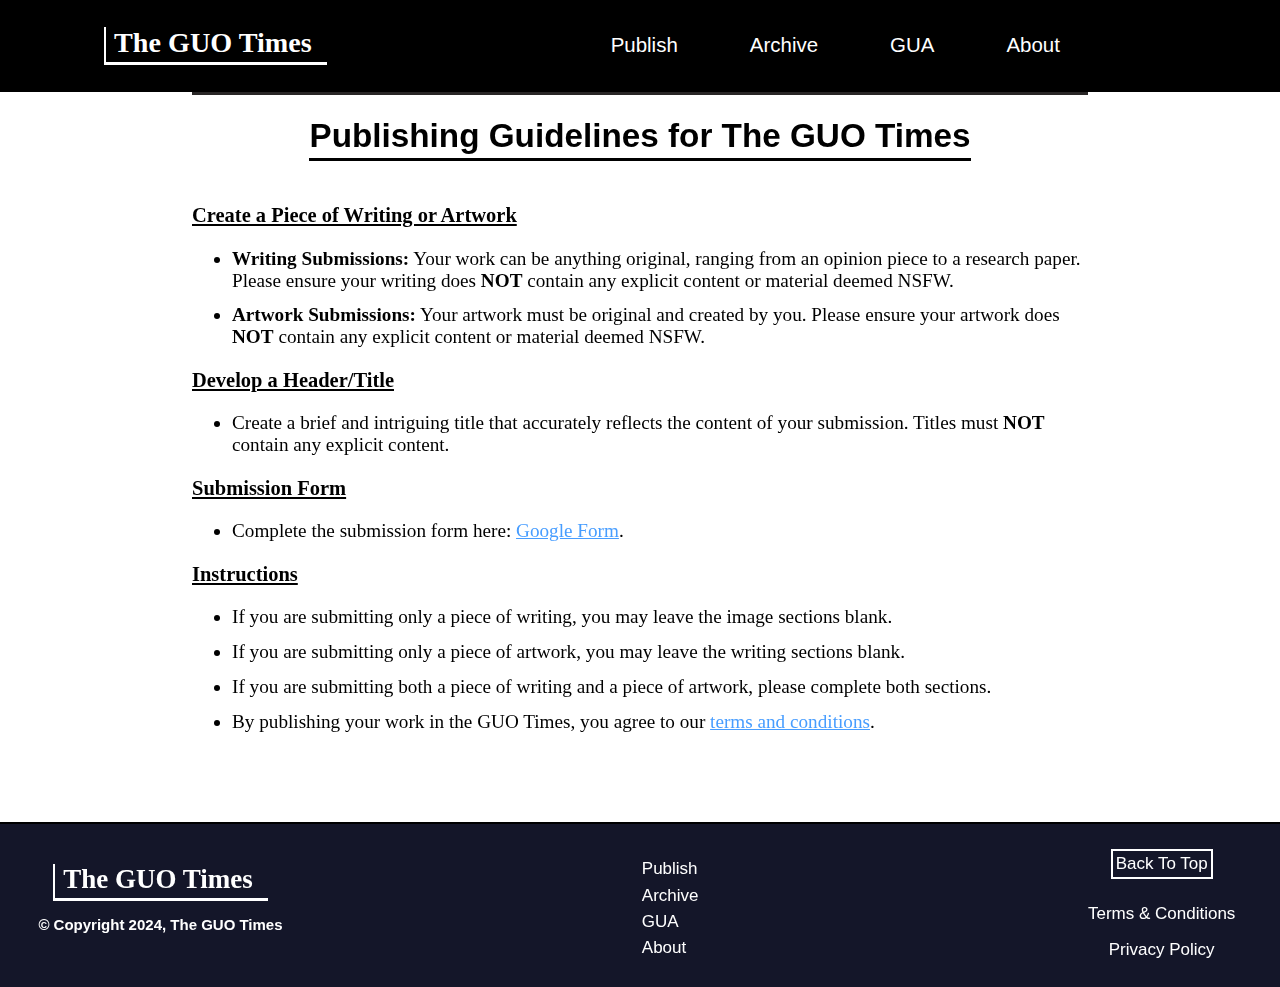
<file: publish.html>
<!DOCTYPE html>
<html lang="en">
  <head>
      <meta charset="UTF-8">
      <meta name="viewport" content="width=device-width, initial-scale=1.0">
      <title>The GUO Times | Publish</title>
      <meta name="keywords" content="The GUO Times, the guo times publish, publish guo times, publish in the guo times, how to publish in the guo times, publish, guo times publish, John Guo, Guo, Guo Times, Gallery of Unique Opinions, unique opinions, 
      diverse perspectives, digital journal, digital publication, blog, online blog, opinions blog, sharing opinions">
      <meta name="description" content="Welcome to The GUO Times, The Gallery of Unique Opinions. 
      We believe everyone has a unique voice worth hearing. You don't need to be an expert to share 
      your opinions with us. We encourage writers from all walks of life to publish their thoughts 
      and insights, creating a rich and inclusive community of unique voices.">
      <link rel="stylesheet" href="publish.css">
      <link rel="stylesheet" href="navbar.css">
      <link rel="icon" href="images_folder/guotimeslogo.jpg">
      <link rel="preconnect" href="https://fonts.googleapis.com">
      <link rel="preconnect" href="https://fonts.gstatic.com" crossorigin>
  </head>
  <body>
    <div id="navbar">
      <ul class="navbar-tabs">
        <li id="navbar-title">
          <a id="logo-title" href="./">The GUO Times</a>
        </li>
        <li class="navbar-tabs">
          <a id="publish" href="./publish">Publish</a>
        </li>
        <li class="navbar-tabs">
          <a id="archive" href="./archive">Archive</a>
        </li>
        <li class="navbar-tabs">
          <a id="GUA" href="./GUA">GUA</a>
        </li>
        <li class="navbar-tabs">
          <a id="about" href="./about">About</a>
        </li>
      </ul>
      <div class="navbar-menu-button-containter">
        <div class="navbar-menu-button-bars-containter" onclick="toggleMenu(this)">
          <div class="navbar-menu-button-bar1"></div>
          <div class="navbar-menu-button-bar2"></div>
          <div class="navbar-menu-button-bar3"></div>
        </div>
      </div>
    </div>

    <div class="mobile-nav" id="mobile-nav">
      <ul class="mobile-navbar-tabs" id="mobile-navbar-tabs-list">
        <li class="mobile-navbar-tabs">
          <a id="publish" href="./publish">Publish</a>
        </li>
        <li class="mobile-navbar-tabs">
          <a id="archive" href="./archive">Archive</a>
        </li>
        <li class="mobile-navbar-tabs">
          <a id="GUA" href="./GUA">GUA</a>
        </li>
        <li class="mobile-navbar-tabs">
          <a id="about" href="./about">About</a>
        </li>
        <li class="mobile-navbar-tabs" id="mobile-navbar-tabs-blank"></li>
      </ul>
    </div>

    <div id="main-page">
      <div id="publish-header-container">
        <h1 class="publish-header">Publishing Guidelines for The GUO Times</h1>
      </div>
      <div id="publish-intructions-container">
        <p class="publish-intructions-section">Create a Piece of Writing or Artwork</p>
        <ul class="publish-intructions-section-list">
          <li class="publish-intructions-section-list-content"><b>Writing Submissions:</b> Your work can be anything original, 
            ranging from an opinion piece to a research paper. Please ensure your writing does <b>NOT</b> contain any explicit 
            content or material deemed NSFW.</li>
          <li class="publish-intructions-section-list-content"><b>Artwork Submissions:</b> Your artwork must be original 
            and created by you. Please ensure your artwork does <b>NOT</b> contain any explicit content or material deemed 
            NSFW.</li>
        </ul>
        <p class="publish-intructions-section">Develop a Header/Title</p>
        <ul class="publish-intructions-section-list">
          <li class="publish-intructions-section-list-content">Create a brief and intriguing title that accurately 
            reflects the content of your submission. Titles must <b>NOT</b> contain any explicit content.</li>
        </ul>
        <p class="publish-intructions-section">Submission Form</p>
        <ul class="publish-intructions-section-list">
          <li class="publish-intructions-section-list-content">Complete the submission form here: 
            <a id="publish-google-form" href="https://forms.gle/uuNkRLPgkHWdPBmHA" target="_blank">Google Form</a>.</li>
        </ul>
        <p class="publish-intructions-section">Instructions</p>
        <ul class="publish-intructions-section-list">
          <li class="publish-intructions-section-list-content">If you are submitting only a piece of writing, you may 
            leave the image sections blank.</li>
          <li class="publish-intructions-section-list-content">If you are submitting only a piece of artwork, you 
            may leave the writing sections blank.
          </li>
          <li class="publish-intructions-section-list-content">If you are submitting both a piece of writing and 
            a piece of artwork, please complete both sections.
          </li>
          <li class="publish-intructions-section-list-content">By publishing your work in the GUO Times, 
            you agree to our <a id="link-to-terms" href="./about#terms-and-conditions">terms and conditions</a>.
          </li>
          
        </ul>
      </div>
    </div>

    <div class="footer" id="footer">
      <div id="footer-copyright">
        <a id="footer-logo-title" href="./">The GUO Times</a>
        <p id="copyright-notice">© Copyright 2024, The GUO Times</p>
      </div>
      <div id="footer-links">
        <ul class="footer-tabs">
          <li class="footer-tabs">
            <a id="footer-publish" href="./publish">Publish</a>
          </li>
          <li class="footer-tabs">
            <a id="footer-archive" href="./archive">Archive</a>
          </li>
          <li class="footer-tabs">
            <a id="footer-GUA" href="./GUA">GUA</a>
          </li>
          <li class="footer-tabs">
            <a id="footer-about" href="./about">About</a>
          </li>
        </ul>
      </div>
      <div id="footer-back">
        <a id="back-top" href="./publish">Back To Top</a>
        <a id="footer-link-to-terms" href="./about#terms-and-conditions">Terms & Conditions</a>
        <a id="footer-link-to-privacy" href="./about#privacy-policy">Privacy Policy</a>
      </div>
    </div>

    <script>
      function toggleMenu(x) {
      x.classList.toggle("animate");
      }
      var navbarMenuButton = document.getElementsByClassName("navbar-menu-button-bars-containter");
      var x;
      for (x = 0; x < navbarMenuButton.length; x++) {
        navbarMenuButton[x].addEventListener("click", function() {
          this.classList.toggle("active");
          let menuCollapsible = document.getElementById("mobile-nav");
          if (menuCollapsible.style.opacity === "1") {
            menuCollapsible.style.transitionDuration=".3s";
            menuCollapsible.style.opacity = 0;
            document.getElementById("mobile-navbar-tabs-list").style.display = "none";
            document.getElementById("navbar").style.position = "relative";
            document.getElementById("main-page").style.transitionDuration=".3s";
            document.getElementById("main-page").style.filter = "blur(0px)";
            document.getElementById("footer").style.transitionDuration=".3s";
            document.getElementById("footer").style.filter = "blur(0px)";
            document.getElementById("footer").style.pointerEvents = "auto";
            document.getElementById("publish-google-form").style.pointerEvents = "auto";
            document.getElementById("link-to-terms").style.pointerEvents = "auto";
          } else {
            menuCollapsible.style.transitionDuration=".3s";
            menuCollapsible.style.display = "inline";
            document.getElementById("mobile-navbar-tabs-list").style.display = "block";
            menuCollapsible.style.opacity = 1;
            document.getElementById("navbar").style.position = "sticky";
            document.getElementById("main-page").style.transitionDuration=".3s";
            document.getElementById("main-page").style.filter = "blur(1px)";
            document.getElementById("footer").style.transitionDuration=".3s";
            document.getElementById("footer").style.filter = "blur(1px)";
            document.getElementById("footer").style.pointerEvents = "none";
            document.getElementById("publish-google-form").style.pointerEvents = "none";
            document.getElementById("link-to-terms").style.pointerEvents = "none";
          }
        });
      }
    </script>
  </body>
</html>
</file>
<file: index.css>
html { width:100%; height:100%; margin:0px; }
body { width:100%; height:100%; margin:0px; }

html {
  background-color: rgb(255, 255, 255);
}

body {
  height: fit-content;
}

ul.home-page-summary {
  color: white;
  font-family: monospace;
  font-size: 3.5vw;
  list-style-type: none;
  margin-bottom: 0px;
  margin-top: 0px;
  user-select: none;
  padding-left: 0px;
}

#home-page-summary {
  display: flex;
  filter: blur(0px);
  background-image: url(images_folder/starry_sky.jpg);
  background-attachment: fixed;
  background-color: rgba(20, 22, 41, .6);
  background-blend-mode: color-dodge;
  background-repeat: repeat;
  padding-top: 5vh;
  padding-bottom: 5vh;
  padding-left: 20%;
  padding-right: 20%;
  justify-content: center;
  overflow: hidden;
  position: relative;
  z-index: 0;
}

#home-page-intro {
  display: flex;
  background-color: rgb(20, 22, 41);
  border-top: 3px solid black;
  height: 2vw;
  width: 100%;
  padding-top: 1.6vw;
  padding-bottom: 1.6vw;
  justify-content: center;
  align-items: center;
}

#home-page-motto {
  color: white;
  text-align: center;
  font-size: 2vw;
  font-family: 'Lucida Sans', 'Lucida Sans Regular', 'Lucida Grande', 'Lucida Sans Unicode', Geneva, Verdana, sans-serif;
  font-weight: 400;
  padding-left: 5%;
  padding-right: 5%;
}

#main-page {
  filter: blur(0px);
  margin-left: 15%;
  margin-right: 15%;
  border-top: 3px solid rgb(41, 38, 38);
  height: fit-content;
  min-height: 100%;
}

div.post-container {
  display: grid;
  max-width: 700px;
  margin-left: auto;
  margin-right: auto;
}

div.post {
  padding-top: 2vw;
  border-bottom: 3px solid black;
}

h1.post-header {
  font-size: 34px;
  font-weight: 800;
  font-family: sans-serif;
}

p.post-content {
  text-indent: 30px;
  font-family: "PT Serif", serif;
  font-size: 22px;
  line-height: 160%;
}

div.post-footer {
  display: inline-flex;
  font-family: sans-serif;
  font-weight: 600;
  font-size: 17px;
}

p.post-author {
  margin-right: auto;
}

div.post-share {
  display: flex;
}

a.post-share {
  font-family: sans-serif;
  font-size: 17px;
  font-weight: 600;
  text-decoration: none;
  cursor: pointer;
  color: rgb(55, 138, 255);
  margin-left: auto;
  margin-top: 0px;
}

a.post-share:hover {
  text-decoration: underline;
}

a.post-share:active {
  transition: opacity 100ms;
  opacity: .8;
}

@media screen and (max-width: 970px) {
  #home-page-summary {
    background-attachment: fixed;
    background-size: 200%;
  }
}

@media screen and (max-width: 670px) {
  ul.home-page-summary {
    font-size: 4.7vw;
  }

  #home-page-motto {
    font-size: 2.4vw;
  }

  h1.post-header {
    font-size: 5.5vw;
  }

  p.post-content {
    font-size: 3.6vw;
  }

  div.post-footer {
    font-size: 3vw;
  }

  a.post-share {
    font-size: 3vw;
  }

  #main-page {
    margin-left: 7%;
    margin-right: 7%;
  }
}
</file>
<file: navbar.css>
#navbar {
  background-color: rgb(0, 0, 0);
  display: flex;
  flex-direction: row;
  align-items: center;
  padding-left: 5%;
  padding-right: 5%;
  padding-top: 3vh;
  padding-bottom: 3vh;
}

#navbar-title {
  margin-right: 25%;
  display: inline-flex;
}

ul.navbar-tabs {
  list-style: none;
  width: 100%;
  margin-bottom: 0px;
  margin-top: 0px;
  user-select: none;
}

li.navbar-tabs {
  display: inline-flex;
  user-select: none;
}

#logo-title {
  color: white;
  font-style: bold;
  font-family: Cambria, Cochin, Georgia, Times, 'Times New Roman', serif;
  cursor: pointer;
  opacity: 1;
  text-align: center;
  font-size: 2.2vw;
  font-weight: 600;
  text-decoration: none;
  transition: opacity 100ms;
  user-select: none;
  padding-bottom: 3px;
  padding-left: 8px;
  padding-right: 15px;
  border-bottom: 3px solid white;
  border-left: 2.4px solid white;
}

#logo-title:hover {
  opacity: .95;
  transition: opacity 100ms;
}

#logo-title:active {
  opacity: .8;
  transition: opacity 100ms;
}

#publish {
  text-decoration: none;
  color: white;
  font-family: Verdana, Geneva, Tahoma, sans-serif;
  font-size: 1.6vw;
  cursor: pointer;
  opacity: 1;
  text-align: center;
  text-decoration: none;
  transition: opacity 100ms;
  user-select: none;
  padding-bottom: 3px;
  padding-left: 2px;
  padding-right: 2px;
  margin-bottom: 0px;
  margin-top: 0px;
  margin-right: 5vw;
  border-radius: 6px;
}

#publish:hover {
  opacity: .95;
  border-bottom: 3px solid white;
  transition: opacity 100ms;
  transition: border-bottom 100ms;
}

#publish:active {
  opacity: .8;
  transition: opacity 100ms;
}

#archive {
  text-decoration: none;
  color: white;
  font-family: Verdana, Geneva, Tahoma, sans-serif;
  font-size: 1.6vw;
  cursor: pointer;
  opacity: 1;
  text-align: center;
  text-decoration: none;
  transition: opacity 100ms;
  user-select: none;
  padding-bottom: 3px;
  padding-left: 2px;
  padding-right: 2px;
  margin-bottom: 0px;
  margin-top: 0px;
  margin-right: 5vw;
  border-radius: 6px;
}

#archive:hover {
  opacity: .95;
  border-bottom: 3px solid white;
  transition: opacity 100ms;
  transition: border-bottom 100ms;
}

#archive:active {
  opacity: .8;
  transition: opacity 100ms;
}

#GUA {
  text-decoration: none;
  color: white;
  font-family: Verdana, Geneva, Tahoma, sans-serif;
  font-size: 1.6vw;
  cursor: pointer;
  opacity: 1;
  text-align: center;
  text-decoration: none;
  transition: opacity 100ms;
  user-select: none;
  padding-bottom: 3px;
  padding-left: 2px;
  padding-right: 2px;
  margin-bottom: 0px;
  margin-top: 0px;
  margin-right: 5vw;
  border-radius: 6px;
}

#GUA:hover {
  opacity: .95;
  border-bottom: 3px solid white;
  transition: opacity 100ms;
  transition: border-bottom 100ms;
}

#GUA:active {
  opacity: .8;
  transition: opacity 100ms;
}

#about {
  text-decoration: none;
  color: white;
  font-family: Verdana, Geneva, Tahoma, sans-serif;
  font-size: 1.6vw;
  cursor: pointer;
  opacity: 1;
  text-align: center;
  text-decoration: none;
  transition: opacity 100ms;
  user-select: none;
  padding-bottom: 3px;
  padding-left: 2px;
  padding-right: 2px;
  margin-bottom: 0px;
  margin-top: 0px;
  border-radius: 6px;
}

#about:hover {
  opacity: .95;
  border-bottom: 3px solid white;
  transition: opacity 100ms;
  transition: border-bottom 100ms;
}

#about:active {
  opacity: .8;
  transition: opacity 100ms;
}

#mobile-nav {
  display: inline;
  opacity: 0;
  position: relative;
  z-index: 1;
  height: 100%;
}

ul.mobile-navbar-tabs {
  display: none;
  position: fixed;
  padding-left: 0px;
  margin-top: 0px;
  margin-bottom: 0px;
  width: 30%;
  height: 100%;
}

li.mobile-navbar-tabs {
  display: flex;
  height: fit-content;
  width: 100%;
  background-color: rgb(20, 22, 41);
  list-style-type: none;
  padding-top: 1.5vw;
  padding-bottom: 1.5vw;
  padding-left: 15px;
  padding-right: 15px;
  border-bottom: 2px solid black;
  border-left: 2px solid black;
  border-right: 2px solid black;
  align-items: center;
}

#mobile-navbar-tabs-blank {
  height: 100%;
  border-bottom: none;
}

div.navbar-menu-button-containter {
  display: none;
  justify-content: center;
  align-items: center;
  text-align: center;
}

.navbar-menu-button-bars-containter {
  display: block;
  cursor: pointer;
  padding: 0px;
  transition: opacity 100ms;
  transition: box-shadow 200ms;
}

.navbar-menu-button-bars-containter:hover {
  opacity: .75;
}

.navbar-menu-button-bars-containter:active {
  opacity: .55;
}

.navbar-menu-button-bar1, .navbar-menu-button-bar2, .navbar-menu-button-bar3 {
  width: 25px;
  height: 3.3px;
  background-color: #ffffff;
  margin: 6px 0;
  transition: 0.4s;
  user-select: none;
  cursor: pointer;
}

/* Rotate first bar */
.animate .navbar-menu-button-bar1 {
  -webkit-transform: rotate(-45deg) translate(-8px, 7px) ;
  transform: rotate(-45deg) translate(-8px, 7px) ;
}

/* Fade out the second bar */
.animate .navbar-menu-button-bar2 {
  opacity: 0;
}

/* Rotate last bar */
.animate .navbar-menu-button-bar3 {
  -webkit-transform: rotate(45deg) translate(-4px, -7px) ;
  transform: rotate(45deg) translate(-4px, -7px) ;
}

div.footer {
  filter: blur(0px);
  background-color: rgb(20, 22, 41);
  height: 10vw;
  padding-left: 3%;
  padding-right: 3%;
  padding-top: 1%;
  padding-bottom: 1%;
  display: flex;
  margin-top: 30px;
  border-top: 2px solid black;
  margin-bottom: 0px;
  height: fit-content;
}

#footer-copyright {
  display: flex;
  flex-direction: column;
  align-items: center;
  justify-content: center;
}

#copyright-notice {
  color: white;
  height: fit-content;
  font-family: sans-serif;
  font-size: 15px;
  font-weight: 600;
}

#footer-links {
  display: flex;
  flex: 5;
  flex-direction: column;
  align-items: center;
  justify-content: center;
}

ul.footer-tabs {
  list-style: none;
}

#footer-logo-title {
  color: white;
  font-style: bold;
  font-family: Cambria, Cochin, Georgia, Times, 'Times New Roman', serif;
  cursor: pointer;
  opacity: 1;
  text-align: center;
  font-size: 27px;
  font-weight: 600;
  text-decoration: none;
  transition: opacity 100ms;
  user-select: none;
  padding-bottom: 3px;
  padding-left: 8px;
  padding-right: 15px;
  border-bottom: 3px solid white;
  border-left: 2.4px solid white;
}

#footer-logo-title:hover {
  opacity: .95;
  transition: opacity 100ms;
}

#footer-logo-title:active {
  opacity: .8;
  transition: opacity 100ms;
}

li.footer-tabs {
  margin-top: .5vw;
}

#footer-publish {
  text-decoration: none;
  color: white;
  font-family: 'Lucida Sans', 'Lucida Sans Regular', 'Lucida Grande', 'Lucida Sans Unicode', Geneva, Verdana, sans-serif;
  font-size: 17px;
  cursor: pointer;
  opacity: 1;
  text-align: center;
  text-decoration: none;
  transition: opacity 100ms;
  user-select: none;
  padding-bottom: 3px;
  padding-left: 2px;
  padding-right: 2px;
  margin-bottom: 0px;
  margin-top: 1vw;
  margin-right: 5vw;
  border-radius: 6px;
}

#footer-publish:hover {
  opacity: .95;
  border-bottom: 3px solid white;
  transition: opacity 100ms;
  transition: border-bottom 100ms;
}

#footer-publish:active {
  opacity: .8;
  transition: opacity 100ms;
}

#footer-archive {
  text-decoration: none;
  color: white;
  font-family: 'Lucida Sans', 'Lucida Sans Regular', 'Lucida Grande', 'Lucida Sans Unicode', Geneva, Verdana, sans-serif;
  font-size: 17px;
  cursor: pointer;
  opacity: 1;
  text-align: center;
  text-decoration: none;
  transition: opacity 100ms;
  user-select: none;
  padding-bottom: 3px;
  padding-left: 2px;
  padding-right: 2px;
  margin-bottom: 0px;
  margin-top: 1vw;
  margin-right: 5vw;
  border-radius: 6px;
}

#footer-archive:hover {
  opacity: .95;
  border-bottom: 3px solid white;
  transition: opacity 100ms;
  transition: border-bottom 100ms;
}

#footer-archive:active {
  opacity: .8;
  transition: opacity 100ms;
}

#footer-GUA {
  text-decoration: none;
  color: white;
  font-family: 'Lucida Sans', 'Lucida Sans Regular', 'Lucida Grande', 'Lucida Sans Unicode', Geneva, Verdana, sans-serif;
  font-size: 17px;
  cursor: pointer;
  opacity: 1;
  text-align: center;
  text-decoration: none;
  transition: opacity 100ms;
  user-select: none;
  padding-bottom: 3px;
  padding-left: 2px;
  padding-right: 2px;
  margin-bottom: 0px;
  margin-top: 1vw;
  margin-right: 5vw;
  border-radius: 6px;
}

#footer-GUA:hover {
  opacity: .95;
  border-bottom: 3px solid white;
  transition: opacity 100ms;
  transition: border-bottom 100ms;
}

#footer-GUA:active {
  opacity: .8;
  transition: opacity 100ms;
}

#footer-about {
  text-decoration: none;
  color: white;
  font-family: 'Lucida Sans', 'Lucida Sans Regular', 'Lucida Grande', 'Lucida Sans Unicode', Geneva, Verdana, sans-serif;
  font-size: 17px;
  cursor: pointer;
  opacity: 1;
  text-align: center;
  text-decoration: none;
  transition: opacity 100ms;
  user-select: none;
  padding-bottom: 3px;
  padding-left: 2px;
  padding-right: 2px;
  margin-bottom: 0px;
  margin-top: 1vw;
  margin-right: 5vw;
  border-radius: 6px;
}

#footer-about:hover {
  opacity: .95;
  border-bottom: 3px solid white;
  transition: opacity 100ms;
  transition: border-bottom 100ms;
}

#footer-about:active {
  opacity: .8;
  transition: opacity 100ms;
}

#footer-back {
  display: flex;
  flex-direction: column;
  flex: 1;
  align-items: center;
  justify-content: center;
  
}

#back-top {
  text-decoration: none;
  color: white;
  font-family: 'Lucida Sans', 'Lucida Sans Regular', 'Lucida Grande', 'Lucida Sans Unicode', Geneva, Verdana, sans-serif;
  font-size: 17px;
  cursor: pointer;
  opacity: 1;
  text-align: center;
  text-decoration: none;
  transition: opacity 100ms;
  user-select: none;
  padding: 3px;
  margin-bottom: 1vw;
  border: 2px solid white;
}

#back-top:hover {
  background-color: white;
  color: black;
  border-color: 2px solid black;
  transition: border-color 100ms;
  transition: background-color 100ms;
}

#back-top:active {
  opacity: .8;
  transition: opacity 100ms;
}

#footer-link-to-terms {
  text-decoration: none;
  color: white;
  font-family: 'Lucida Sans', 'Lucida Sans Regular', 'Lucida Grande', 'Lucida Sans Unicode', Geneva, Verdana, sans-serif;
  font-size: 17px;
  cursor: pointer;
  opacity: 1;
  text-align: center;
  text-decoration: none;
  transition: opacity 100ms;
  user-select: none;
  padding-bottom: 3px;
  margin-bottom: 0px;
  margin-top: 1vw;
}

#footer-link-to-terms:hover {
  opacity: .95;
  text-decoration: underline;
  transition: opacity 100ms;
}

#footer-link-to-terms:active {
  opacity: .8;
  transition: opacity 100ms;
}

#footer-link-to-privacy {
  text-decoration: none;
  color: white;
  font-family: 'Lucida Sans', 'Lucida Sans Regular', 'Lucida Grande', 'Lucida Sans Unicode', Geneva, Verdana, sans-serif;
  font-size: 17px;
  cursor: pointer;
  opacity: 1;
  text-align: center;
  text-decoration: none;
  transition: opacity 100ms;
  user-select: none;
  padding-bottom: 3px;
  margin-bottom: 0px;
  margin-top: 1vw;
}

#footer-link-to-privacy:hover {
  opacity: .95;
  text-decoration: underline;
  transition: opacity 100ms;
}

#footer-link-to-privacy:active {
  opacity: .8;
  transition: opacity 100ms;
}



@media screen and (max-width: 670px) {
  #navbar {
    position: sticky;
    top: 0;
    z-index: 2;
  }

  ul.navbar-tabs {
    padding-left: 0px;
    display: grid;
  }

  #navbar-title {
    margin-right: 0px;
    padding-left: 15%;
    justify-self: center;
  }

  #logo-title {
    font-size: 4.5vw;
  }

  li.navbar-tabs {
    display: none;
  }

  div.navbar-menu-button-containter {
    display: flex;
  }

  #publish {
    font-size: 3.2vw;
  }

  #footer-publish {
    font-size: 2.5vw;
  }

  #archive {
    font-size: 3.2vw;
  }

  #footer-archive {
    font-size: 2.5vw;
  }

  #GUA {
    font-size: 3.2vw;
  }

  #footer-GUA {
    font-size: 2.5vw;
  }

  #about {
    font-size: 3.2vw;
  }

  #footer-about {
    font-size: 2.5vw;
  }

  #footer-logo-title {
    font-size: 3.6vw;
  }

  #copyright-notice {
    font-size: 2.3vw;
  }

  #back-top {
    font-size: 1.9vw;
  }

  #footer-link-to-terms {
    font-size: 2.3vw
  }

  #footer-link-to-privacy {
    font-size: 2.3vw
  }
}
</file>
<file: about.css>
html { width:100%; height:100%; margin:0px; }
body { width:100%; height:100%; margin:0px; }

html {
  background-color: rgb(255, 255, 255);
}

body {
  height: fit-content;
}

#main-page {
  filter: blur(0px);
  margin-left: 15%;
  margin-right: 15%;
  margin-bottom: 7vw;
  border-top: 3px solid rgb(41, 38, 38);
  height: fit-content;
  min-height: 100%;
}

#about-header-container {
  display: flex;
  height: fit-content;
  align-items: center;
  justify-content: center;
}

h1.about-header {
  font-size: 2.6vw;
  font-family: sans-serif;
  font-weight: 700;
  padding-bottom: 3px;
  border-bottom: 3px solid black;
}

p.about-summary-section {
  text-indent: 30px;
  font-weight: 500;
  font-size: 1.5vw;
  font-family: Verdana, Geneva, Tahoma, sans-serif;
  text-decoration: none;
}

#about-terms-container {
  padding-bottom: 1vw;
  border-bottom: 3px solid black;
}

#about-terms-header-container {
  display: flex;
  height: fit-content;
  align-items: center;
  justify-content: center;
}

h1.about-terms-header {
  font-size: 2.6vw;
  font-family: sans-serif;
  font-weight: 700;
  padding-bottom: 3px;
  border-bottom: 3px solid black;
}

p.about-terms-section-header {
  font-weight: 800;
  font-size: 1.6vw;
  text-decoration: underline;
}

p.about-terms-section-content {
  font-family: "PT Serif", serif;
  font-size: 1.5vw;
  margin-bottom: 1vw;
}

#about-privacy-container {
  padding-bottom: 1vw;
  border-bottom: 3px solid black;
}

#about-privacy-header-container {
  display: flex;
  height: fit-content;
  align-items: center;
  justify-content: center;
}

h1.about-privacy-header {
  font-size: 2.6vw;
  font-family: sans-serif;
  font-weight: 700;
  padding-bottom: 3px;
  border-bottom: 3px solid black;
}

#about-privacy-section-effective-date {
  font-weight: 800;
  font-size: 1.8vw;
  margin-top: 0px;
}

p.about-privacy-section-header {
  font-weight: 800;
  font-size: 1.6vw;
  text-decoration: underline;
}

p.about-privacy-section-content {
  font-family: "PT Serif", serif;
  font-size: 1.5vw;
  margin-bottom: 1vw;
}

li.privacy-section-list-content {
  font-family: "PT Serif", serif;
  font-size: 1.5vw;
  margin-bottom: 1vw;
}

a.contact-email {
  color: rgb(71, 157, 255);
}

a.contact-email:hover {
  transition: color 100ms;
  color: rgb(38, 127, 228);
}

a.contact-email:active {
  opacity: .8;
}

#privacy-parental-google-form {
  color: rgb(71, 157, 255);
}

#privacy-parental-google-form:hover {
  transition: color 100ms;
  color: rgb(38, 127, 228);
}

#privacy-parental-google-form:active {
  opacity: .8;
}

p.about-disclaimer {
  font-family: "PT Serif", serif;
  font-size: 1.5vw;
  margin-bottom: 1vw;
}

@media screen and (max-width: 970px) {
  #home-page-summary {
    background-attachment: fixed;
    background-size: 175%;
  }
}

@media screen and (max-width: 670px) {
  #main-page {
    margin-left: 10%;
    margin-right: 10%;
  }

  h1.about-header {
    font-size: 3.4vw;
  }

  p.about-summary-section {
    font-size: 3.1vw;
  }

  h1.about-terms-header {
    font-size: 3.4vw;
  }

  p.about-terms-section-header {
    font-size: 3.1vw;
  }

  p.about-terms-section-content {
    font-size: 3vw;
  }

  h1.about-privacy-header {
    font-size: 3.4vw;
  }

  #about-privacy-section-effective-date {
    font-size: 3.3vw;
  }

  p.about-privacy-section-header {
    font-size: 3.1vw;
  }

  p.about-privacy-section-content {
    font-size: 3vw;
  }

  p.about-disclaimer {
    font-size: 3vw;
  }

  li.privacy-section-list-content {
    font-size: 3vw;
  }

  ul.privacy-section-list {
    margin: 0px;
  }
}
</file>
<file: archive.css>
html { width:100%; height:100%; margin:0px; }
body { width:100%; height:100%; margin:0px; }

html {
  background-color: rgb(255, 255, 255);
}

body {
  height: fit-content;
}

ul.home-page-summary {
  color: white;
  font-family: monospace;
  font-size: 3.5vw;
  list-style-type: none;
  margin-bottom: 0px;
  margin-top: 0px;
  user-select: none;
  padding-left: 0px;
}

#home-page-summary-guo {
  display: flex;
  filter: blur(0px);
  background-image: url(images_folder/starry_sky.jpg);
  background-attachment: fixed;
  background-size: cover;
  background-position: top;
  background-color: rgba(20, 22, 41, .6);
  background-blend-mode: color-dodge;
  background-repeat: no-repeat;
  padding-top: 5vh;
  padding-bottom: 5vh;
  padding-left: 20%;
  padding-right: 20%;
  justify-content: center;
  overflow: hidden;
  position: relative;
  z-index: 0;
}

#home-page-summary-gua {
  display: flex;
  filter: blur(0px);
  background-image: url(images_folder/starry_sky.jpg);
  background-attachment: fixed;
  background-size: cover;
  background-position: center;
  background-color: rgba(20, 22, 41, .6);
  background-blend-mode: color-dodge;
  background-repeat: repeat;
  padding-top: 5vh;
  padding-bottom: 5vh;
  padding-left: 20%;
  padding-right: 20%;
  justify-content: center;
  overflow: hidden;
  position: relative;
  z-index: 0;
  border-top: 2px solid black;
}

#guo-archive {
  margin: 0px;
}

#main-page-guo-archive {
  filter: blur(0px);
  margin-left: 10%;
  margin-right: 10%;
  border-top: 3px solid rgb(41, 38, 38);
  height: fit-content;
  min-height: 25vh;
  margin-bottom: 5vw;
}

#main-page-gua-archive {
  filter: blur(0px);
  margin-left: 10%;
  margin-right: 10%;
  border-top: 3px solid rgb(41, 38, 38);
  height: fit-content;
  min-height: 25vh;
  margin-bottom: 5vw;
}

#archive-headers-container {
  display: flex;
  flex-direction: row;
  align-items: center;
  height: fit-content;
}

#archive-headers {
  display: flex;
  align-items: center;
  justify-content: center;
  width: 100%;
  padding-inline-start: 0px;
  margin-block-start: 1.5vw;
  margin-block-end: 1.6vw;
}

li.archive-headers {
  list-style: none;
  display: inline;
  font-family: sans-serif;
  margin-right: auto;
  margin-left: auto;
  font-size: 2.1vw;
  font-weight: 700;
  padding-bottom: 1px;
  border-bottom: 3px solid black;
}

#archive-content-container {
  display: flex;
  height: fit-content;
}

#archive-content-list {
  margin-block-start: 0;
  margin-block-end: 0;
  width: 100%;
}

li.archive-content-list::marker {
  font-family: sans-serif;
  font-size: 1.4vw;
  font-weight: 600;
}

li.archive-content-list:hover {
  transition: background-color 300ms;
  background-color: rgba(242, 255, 57, 0.744);
}

li.archive-content-list:active {
  transition: background-color 300ms;
  background-color: rgba(242, 255, 57, 0.744);
}

#archive-content-titles {
  display: flex;
  flex: 1;
  height: fit-content;
  align-items: center;
  justify-content: center;
}

div.archive-content-titles-container {
  display: inline-flex;
  width: 50%;
  height: 100%;
}

ul.archive-content-titles {
  padding-inline-start: 0;
  margin-block-start: 0;
  margin-block-end: 0;
  width: 100%;
}

li.archive-content-titles-list {
  margin-bottom: .5vw;
  margin-top: .5vw;
  display: flex;
  padding-left: 5%;
}

a.archive-content-titles {
  font-family: sans-serif;
  font-size: 1.4vw;
  cursor: pointer;
  color: rgb(71, 157, 255);
  font-weight: 600;
  text-decoration: underline;
  transition: opacity 100ms;
}

a.archive-content-titles:hover {
  transition: color 100ms;
  color: rgb(38, 127, 228);
}

a.archive-content-titles:active {
  opacity: .8;
}

div.archive-content-authors-container {
  display: inline-flex;
  width: 47%;
  height: 100%;
  align-items: center;
  justify-content: center;
}

ul.archive-content-authors {
  margin-block-start: 0;
  margin-block-end: 0;
  margin-right: 10%;
}

li.archive-content-authors-list {
  margin-bottom: .5vw;
  margin-top: .5vw;
  list-style-type: square;
}

a.archive-content-authors {
  font-family: sans-serif;
  font-size: 1.4vw;
  color: black;
  font-weight: 600;
  text-decoration: none;
  transition: opacity 100ms;
  margin-left: auto;
  margin-right: auto;
}

@media screen and (max-width: 970px) {
  #home-page-summary {
    background-attachment: fixed;
    background-size: 175%;
  }

  #archive-content-list {
    padding-inline-start: 10px;
  }

  ul.archive-content-authors {
    padding-inline-start: 10px;
  }

  li.archive-headers {
    font-size: 2.7vw;
  }

  li.archive-headers {
    font-size: 2.7vw;
  }

  a.archive-content-titles {
    font-size: 2.4vw;
  }

  li.archive-content-list::marker {
    font-size: 2.4vw;
  }

  a.archive-content-authors {
    font-size: 2.4vw;
  }

  li.archive-content-authors-list::marker {
    font-size: 2.4vw;
  }
}

@media screen and (max-width: 970px) {
  #guo-archive {
    font-size: 4.5vw;
  }
}
</file>
<file: GUA.css>
html { width:100%; height:100%; margin:0px; }
body { width:100%; height:100%; margin:0px; }

html {
  background-color: rgb(255, 255, 255);
}

body {
  height: fit-content;
}

ul.home-page-summary {
  color: white;
  font-family: monospace;
  font-size: 3.5vw;
  list-style-type: none;
  margin-bottom: 0px;
  margin-top: 0px;
  user-select: none;
  padding-left: 0px;
}

#home-page-summary {
  display: flex;
  filter: blur(0px);
  background-image: url(images_folder/starry_sky.jpg);
  background-attachment: fixed;
  background-size: cover;
  background-color: rgba(20, 22, 41, .6);
  background-blend-mode: color-dodge;
  background-repeat: no-repeat;
  padding-top: 5vh;
  padding-bottom: 5vh;
  padding-left: 20%;
  padding-right: 20%;
  justify-content: center;
  overflow: hidden;
  position: relative;
  z-index: 0;
}

#main-page {
  filter: blur(0px);
  margin-left: 5%;
  margin-right: 5%;
  border-top: 3px solid rgb(41, 38, 38);
  height: fit-content;
  min-height: 55vh;
}

div.post-container {
  display: flex;
  flex-direction: column;
  margin-left: auto;
  margin-right: auto;
  width: fit-content;
  height: fit-content;
}

div.post {
  display: flex;
  flex-direction: column;
  padding-top: 2vw;
  padding-bottom: 2vw;
  border-bottom: 3px solid black;
}

h1.post-header {
  font-size: 34px;
  font-weight: 800;
  font-family: sans-serif;
}

img.post-content {
  object-fit: contain;
  max-width: 800px;
  max-height: 34vw;
}

div.post-footer {
  display: inline-flex;
  font-family: sans-serif;
  font-weight: 600;
  font-size: 17px;
}

p.post-author {
  margin-right: auto;
}

div.post-share {
  display: flex;
}

a.post-share {
  font-family: sans-serif;
  font-size: 17px;
  font-weight: 600;
  text-decoration: none;
  cursor: pointer;
  color: rgb(55, 138, 255);
  margin-left: auto;
  margin-top: 0px;
}

a.post-share:hover {
  text-decoration: underline;
}

a.post-share:active {
  transition: opacity 100ms;
  opacity: .8;
}

@media screen and (max-width: 970px) {
  #home-page-summary {
    background-attachment: fixed;
    background-size: 200%;
  }

  img.post-content {
    max-width: 64vw;
  }
}

@media screen and (max-width: 670px) {
  ul.home-page-summary {
    font-size: 4.7vw;
  }

  h1.post-header {
    font-size: 5.1vw;
  }

  div.post-footer {
    font-size: 3vw;
  }

  a.post-share {
    font-size: 3vw;
  }
}
</file>
<file: publish.css>
html { width:100%; height:100%; margin:0px; }
body { width:100%; height:100%; margin:0px; }

html {
  background-color: rgb(255, 255, 255);
}

body {
  height: fit-content;
}

#main-page {
  filter: blur(0px);
  margin-left: 15%;
  margin-right: 15%;
  margin-bottom: 7vw;
  border-top: 3px solid rgb(41, 38, 38);
  height: fit-content;
  min-height: 100%;
}

#publish-header-container {
  display: flex;
  height: fit-content;
  align-items: center;
  justify-content: center;
}

h1.publish-header {
  font-size: 2.6vw;
  font-family: sans-serif;
  font-weight: 700;
  padding-bottom: 3px;
  border-bottom: 3px solid black;
}

p.publish-intructions-section {
  font-weight: 800;
  font-size: 1.6vw;
  text-decoration: underline;
}

li.publish-intructions-section-list-content {
  font-family: "PT Serif", serif;
  font-size: 1.5vw;
  margin-bottom: 1vw;
}

#publish-google-form {
  color: rgb(71, 157, 255);
}

#publish-google-form:hover {
  transition: color 100ms;
  color: rgb(38, 127, 228);
}

#publish-google-form:active {
  opacity: .8;
}

#link-to-terms {
  color: rgb(71, 157, 255);
}

#link-to-terms:hover {
  transition: color 100ms;
  color: rgb(38, 127, 228);
}

#link-to-terms:active {
  opacity: .8;
}

@media screen and (max-width: 970px) {
  #home-page-summary {
    background-attachment: fixed;
    background-size: 175%;
  }
}

@media screen and (max-width: 670px) {
  #main-page {
    margin-left: 10%;
    margin-right: 10%;
  }

  h1.publish-header {
    font-size: 3.4vw;
  }

  p.publish-intructions-section {
    font-size: 3.1vw;
  }

  li.publish-intructions-section-list-content {
    font-size: 3vw;
  }

  ul.publish-intructions-section-list {
    margin: 0px;
  }
}
</file>
